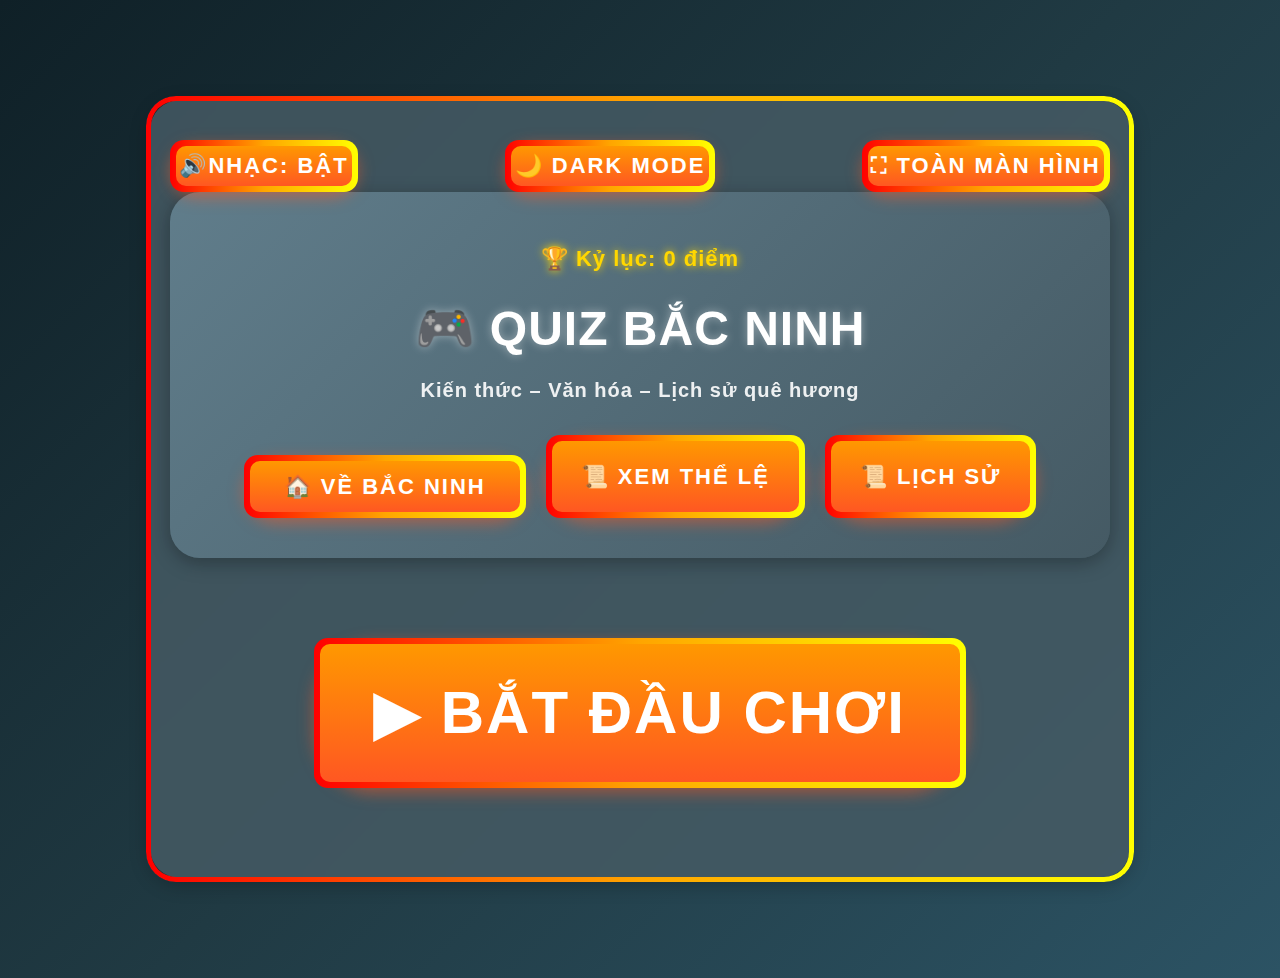
<file: index.html>
<!doctype html>
<html lang="vi">
  <head>
    <meta charset="UTF-8" />
    <meta name="viewport" content="width=device-width, initial-scale=1.0" />
    <link rel="stylesheet" href="./trochoi.css" />
    <link
      rel="shortcut icon"
      href="./logo tro choi bac ninh/favicon.ico"
      type="image/x-icon"
    />
    <link rel="stylesheet" href="https://www.w3schools.com/w3css/4/w3.css" />
    <title>Game Bắc Ninh</title>
  </head>
  <body class="w3-light-grey">
    <audio id="startSound" loop>
      <source src="./amthanh/choigame.mp3" type="audio/mpeg" />
    </audio>
    <audio id="gameMusic" loop>
      <source src="./amthanh/choigame.mp3" type="audio/mpeg" />
    </audio>
    <div id="main-screen">
      <audio id="lobbyMusic" loop>
        <source src="./amthanh/sanhcho.mp3" type="audio/mpeg" />
      </audio>
      <div class="header w3-content w3-center neon-box2" id="chicki">
        <button
          id="sound-btn"
          class="neon-btn neon-box1 w3-left buu"
          style="padding: 1%"
          onclick="toggleSound()"
        >
          🔊NHẠC: BẬT
        </button>
        <button
          id="darkmode-btn"
          class="neon-btn neon-box1 buu"
          style="padding: 1%"
          onclick="toggleDarkMode()"
        >
          🌙 DARK MODE
        </button>
        <button
          id="fullscreen-btn"
          class="neon-btn neon-box1 w3-right buu w3-hide-small w3-hide-medium"
          style="padding: 1%"
          onclick="toggleFullscreen()"
        >
          ⛶ TOÀN MÀN HÌNH
        </button>
        <div class="header-panel w3-content">
          <div id="best-score" class="best-score">
            🏆 Kỷ lục: <span id="best-score-value">0</span> điểm
          </div>
          <div class="header-title w3-center" style="margin-top: 2%">
            🎮 QUIZ BẮC NINH
          </div>
          <div class="header-sub">Kiến thức – Văn hóa – Lịch sử quê hương</div>
          <div class="button-group">
            <button
              id="home-btn"
              class="neon-btn neon-box1 buu"
              onclick="goHome()"
            >
              🏠 VỀ BẮC NINH
            </button>
            <button
              id="toggle-rules-btn"
              class="neon-btn neon-box1 buu"
              onclick="toggleRules()"
            >
              📜 XEM THỂ LỆ
            </button>
            <button class="neon-btn neon-box1 buu" onclick="openHistory()">
              📜 LỊCH SỬ
            </button>
          </div>
        </div>
        <div class="w3-center">
          <button
            id="start-btn"
            style="font-size: 60px"
            class="neon-btn neon-box1"
            onclick="startGame()"
          >
            ▶ BẮT ĐẦU CHƠI
          </button>
        </div>
      </div>
    </div>
    <div id="rules-screen" class="w3-content" style="display: none">
      <div class="rules-fullscreen">
        <audio id="music-rules" loop>
          <source src="./amthanh/sanhcho2.mp3" type="audio/mpeg" />
        </audio>
        <div class="rules-controls">
          <button class="back-btn buu" onclick="backFromRules()">
            ⬅ TRỞ LẠI
          </button>
          <button
            id="sound-btn-rules"
            class="neon-btn neon-box1 sound-btn-rules buu"
            onclick="toggleSound()"
          >
            🔊 NHẠC: BẬT
          </button>
        </div>
        <h1>📜 THỂ LỆ</h1>
        <p>
          Người chơi sẽ tham gia trả lời các câu hỏi <b>trắc nghiệm</b> về
          <b>kiến thức – văn hoá – lịch sử Bắc Ninh</b>. Câu hỏi và đáp án được
          <b>xáo trộn ngẫu nhiên</b> mỗi lần chơi.
        </p>
        <ul>
          <li>Tổng thời gian làm bài: <b>10 phút</b></li>
          <li>Mỗi câu hỏi có <b>4 đáp án</b>, chỉ <b>1 đáp án đúng</b></li>
          <li>Trả lời đúng: <b>+10 điểm</b></li>
          <li>Trả lời sai hoặc bỏ qua: <b>tính 1 câu sai</b></li>
          <li>Khi hết thời gian, trò chơi sẽ <b>tự động kết thúc</b></li>
          <li>
            Kết thúc sẽ hiển thị
            <b>điểm số, số câu đúng – sai và thời gian làm bài</b>
          </li>
          <li>Kết quả được <b>lưu vào lịch sử làm bài</b></li>
        </ul>
      </div>
    </div>
    <div id="history-screen" class="w3-content" style="display: none">
      <div class="rules-fullscreen">
        <audio id="music-history" loop>
          <source src="./amthanh/sanhcho3.mp3" type="audio/mpeg" />
        </audio>
        <div class="rules-controls">
          <button class="back-btn buu" onclick="backFromHistory()">
            ⬅ TRỞ LẠI
          </button>
          <button
            id="sound-btn"
            class="neon-btn neon-box1 sound-btn-history buu"
            onclick="toggleSound()"
          >
            🔊 NHẠC: BẬT
          </button>
        </div>
        <h1>📜 LỊCH SỬ LÀM BÀI</h1>
        <button
          class="neon-btn neon-box1 danger buu"
          style="margin-bottom: 10px"
          onclick="deleteSelectedHistory()"
        >
          🗑 XOÁ ĐÃ CHỌN
        </button>
        <div class="w3-margin-bottom">
          <label class="neon-checkbox">
            <input
              type="checkbox"
              id="check-all-history"
              onclick="toggleAllHistory(this)"
            />
            <span class="checkmark"></span>
            <span class="label-text"> Chọn tất cả lịch sử </span>
          </label>
        </div>
        <div class="table-scroll">
          <table class="w3-table w3-bordered w3-centered">
            <thead>
              <tr>
                <th>☑</th>
                <th>⏰ Thời gian</th>
                <th>🏆 Điểm</th>
                <th>✅ Đúng</th>
                <th>❌ Sai</th>
                <th>⏱ Thời gian</th>
              </tr>
            </thead>
            <tbody id="history-body"></tbody>
          </table>
        </div>
      </div>
    </div>
    <div class="quiz-container w3-content" id="bubu" style="display: none">
      <button
        id="sound-btn"
        class="neon-btn neon-box2 w3-left buu sound-btn-game w3-hide-medium w3-hide-small"
        style="left: 25px; position: absolute"
        onclick="toggleSound()"
      >
        🔊NHẠC: BẬT
      </button>
      <div class="mobile-hud">
        <div class="hud-item score">⭐ <span id="hud-score">0</span></div>
        <div class="hud-item correct">✅ <span id="hud-correct">0</span></div>
        <div class="hud-item wrong">❌ <span id="hud-wrong">0</span></div>
      </div>
      <div id="timer">⏰ Thời gian: 10:00</div>
      <div id="progress">Câu 1/4</div>
      <div id="progress-bar-container">
        <div id="progress-bar"></div>
      </div>
      <div id="toast-container">
        <div id="toast" class="toast"></div>
      </div>
      <h2 id="question"></h2>
      <div id="answers"></div>
      <button id="skip-btn" class="neon-btn neon-box1" onclick="skipQuestion()">
        ⏭ Bỏ qua
      </button>
      <button
        id="sound-btn"
        class="neon-btn neon-box2 w3-left buu sound-btn-game w3-hide-large"
        onclick="toggleSound()"
      >
        🔊<span> NHẠC</span>: BẬT
      </button>
      <div class="neon-box2" id="result-box"></div>
    </div>
    <script>
      function hideToast() {
        const toast = document.getElementById("toast");
        if (!toast) return;
        toast.className = "toast";
        toast.innerText = "";
        if (toastTimer) {
          clearTimeout(toastTimer);
          toastTimer = null;
        }
      }
      function toggleDarkMode() {
        const isDark = document.body.classList.contains("dark");
        if (isDark) {
          openLightModeModal();
        } else {
          openDarkModeModal();
        }
      }
      function applyDarkMode() {
        document.body.classList.add("dark");
        localStorage.setItem("darkMode", "on");
        document.getElementById("darkmode-btn").innerText = "☀ LIGHT MODE";
      }
      function applyLightMode() {
        document.body.classList.remove("dark");
        localStorage.setItem("darkMode", "off");
        document.getElementById("darkmode-btn").innerText = "🌙 DARK MODE";
      }
      document.addEventListener("DOMContentLoaded", () => {
        const saved = localStorage.getItem("darkMode");
        if (saved === "on") {
          document.body.classList.add("dark");
          const btn = document.getElementById("darkmode-btn");
          if (btn) btn.innerText = "☀ LIGHT MODE";
        }
        renderHistory();
      });
      function loadBestScore() {
        const best = Number(localStorage.getItem("bestScore") || 0);
        document.getElementById("best-score-value").innerText = best;
      }
      document.addEventListener("DOMContentLoaded", () => {
        loadBestScore();
      });
      if (
        !localStorage.getItem("darkMode") &&
        window.matchMedia("(prefers-color-scheme: dark)").matches
      ) {
        document.body.classList.add("dark");
      }
      function renderHistory() {
        const history = JSON.parse(localStorage.getItem("quizHistory") || "[]");
        const body = document.getElementById("history-body");
        body.innerHTML = "";
        if (history.length === 0) {
          body.innerHTML = `
                  <tr>
                    <td colspan="6">Chưa có dữ liệu</td>
                  </tr>
                `;
          return;
        }
        history.forEach((h, index) => {
          const tr = document.createElement("tr");
          tr.innerHTML = `
<td>
  <label class="neon-checkbox">
    <input type="checkbox" class="history-check" data-index="${index}">
    <span class="checkmark"></span>
  </label>
</td>
<td>
  <a href="#" onclick="viewHistoryDetail(${index})">
    ${h.time}
  </a>
</td>
<td>${h.score}</td>
<td>${h.correct}</td>
<td>${h.wrong}</td>
<td>${h.timeUsed}</td>
`;
          body.appendChild(tr);
        });
      }
      function toggleRules() {
        document.getElementById("main-screen").style.display = "none";
        document.getElementById("bubu").style.display = "none";
        document.getElementById("rules-screen").style.display = "block";
        lobbyMusic.pause();
        if (soundEnabled && musicRules) {
          musicRules.currentTime = 0;
          musicRules.volume = 0.4;
          musicRules.play().catch(() => {});
        }
        window.scrollTo(0, 0);
      }
      function backFromRules() {
        document.getElementById("rules-screen").style.display = "none";
        document.getElementById("main-screen").style.display = "block";
        musicRules.pause();
        if (soundEnabled) {
          lobbyMusic.volume = 0.4;
          lobbyMusic.play().catch(() => {});
        }
        window.scrollTo(0, 0);
      }
      const lobbyMusic = document.getElementById("lobbyMusic");
      const musicRules = document.getElementById("music-rules");
      const startSound = document.getElementById("startSound");
      const gameMusic = document.getElementById("gameMusic");
      const musicHistory = document.getElementById("music-history");
      const allSounds = [
        lobbyMusic,
        musicRules,
        startSound,
        gameMusic,
        musicHistory,
      ];
      let soundEnabled = true;
      function stopAllMusic() {
        allSounds.forEach((s) => {
          s.pause();
          s.currentTime = 0;
        });
      }
      function toggleSound() {
        soundEnabled = !soundEnabled;
        allSounds.forEach((sound) => {
          sound.muted = !soundEnabled;
        });
        document.querySelectorAll('[id^="sound-btn"]').forEach((btn) => {
          btn.innerText = soundEnabled ? "🔊 NHẠC: BẬT" : "🔇 NHẠC: TẮT";
        });
        if (!soundEnabled) {
          stopAllMusic();
          return;
        }
        if (document.getElementById("main-screen").style.display !== "none") {
          lobbyMusic.volume = 0.4;
          lobbyMusic.play().catch(() => {});
        } else if (
          document.getElementById("rules-screen").style.display !== "none"
        ) {
          musicRules.volume = 0.4;
          musicRules.play().catch(() => {});
        } else if (document.getElementById("bubu").style.display !== "none") {
          gameMusic.volume = 0.4;
          gameMusic.play().catch(() => {});
        } else if (
          document.getElementById("history-screen").style.display !== "none"
        ) {
          musicHistory.volume = 0.4;
          musicHistory.play().catch(() => {});
        }
      }
      let isInGame = false;
      document.addEventListener(
        "click",
        () => {
          if (
            soundEnabled &&
            !isInGame &&
            document.getElementById("main-screen").style.display !== "none"
          ) {
            lobbyMusic.volume = 0.4;
            lobbyMusic.play().catch(() => {});
          }
        },
        { once: true },
      );
      function playLobbyMusic() {
        if (!soundEnabled) return;
        lobbyMusic.volume = 0.4;
        lobbyMusic.play().catch(() => {});
      }
      function startTimer() {
        clearInterval(timer);
        const timerEl = document.getElementById("timer");
        timer = setInterval(() => {
          const now = Date.now();
          const elapsed = Math.floor((now - startTime) / 1000);
          totalTime = GAME_TIME - elapsed;
          if (totalTime <= 0) {
            clearInterval(timer);
            timerEl.classList.remove("shake");
            finishGame();
            return;
          }
          if (totalTime <= 30) {
            timerEl.classList.add("danger");
          }
          const minutes = Math.floor(totalTime / 60);
          const seconds = totalTime % 60;
          timerEl.innerText = `⏰ Thời gian: ${minutes}:${
            seconds < 10 ? "0" : ""
          }${seconds}`;
        }, 1000);
      }
      function shuffleAnswers(question) {
        const original = question._origin || question.answers;
        question._origin = [...original];
        let arr = original.map((text, index) => ({
          text,
          isCorrect: index === question.correct,
        }));
        arr.sort(() => Math.random() - 0.5);
        question.answers = arr.map(
          (item, i) =>
            `${String.fromCharCode(65 + i)}) ${item.text.replace(/^[A-D]\)\s*/, "")}`,
        );
        question.correct = arr.findIndex((a) => a.isCorrect);
      }
      function loadQuestion() {
        const qc = document.getElementById("bubu");
        qc.classList.remove("slide-left");
        void qc.offsetWidth;
        qc.classList.add("slide-left");
        const q = quiz[index];
        shuffleAnswers(q);
        document.getElementById("progress").innerText = `Câu ${index + 1}/${
          quiz.length
        }`;
        const questionEl = document.getElementById("question");
        questionEl.classList.remove("question-animate");
        void questionEl.offsetWidth;
        questionEl.classList.add("question-animate");
        document.getElementById("question").innerText = q.question;
        const answersDiv = document.getElementById("answers");
        answersDiv.innerHTML = "";
        q.answers.forEach((ans, i) => {
          const div = document.createElement("div");
          div.className = "answer";
          div.innerText = ans;
          div.onclick = () => chooseAnswer(i);
          answersDiv.appendChild(div);
        });
        const progressPercent = ((index + 1) / quiz.length) * 100;
        document.getElementById("progress-bar").style.width =
          progressPercent + "%";
      }
      function chooseAnswer(choice) {
        document.querySelectorAll(".answer").forEach((a) => {
          a.classList.add("disabled");
        });
        recordResult(choice);
        highlightCorrect(choice);
        setTimeout(nextQuestion, 800);
      }
      function highlightCorrect(choice = null) {
        const answersDiv = document.querySelectorAll(".answer");
        const correctIndex = quiz[index].correct;
        answersDiv.forEach((div, i) => {
          if (i === correctIndex) div.classList.add("correct");
          if (choice === i && choice !== correctIndex)
            div.classList.add("wrong");
          div.onclick = null;
        });
      }
      function nextQuestion() {
        index++;
        if (index >= quiz.length) {
          finishGame();
          return;
        }
        loadQuestion();
      }
      function playFinishSound() {
        finishSound.play().catch(() => {});
      }
      let wrongCount = 0;
      function finishGame() {
        clearInterval(timer);
        playFinishSound();
        stopAllMusic();
        document.querySelectorAll('[id^="sound-btn"]').forEach((btn) => {
          btn.style.display = "none";
        });
        document.getElementById("timer").style.display = "none";
        document.getElementById("progress").style.display = "none";
        document.getElementById("question").style.display = "none";
        document.getElementById("answers").style.display = "none";
        document.getElementById("skip-btn").style.display = "none";
        document.getElementById("progress-bar-container").style.display =
          "none";
        document.querySelector(".mobile-hud").style.display = "none";
        const resultBox = document.getElementById("result-box");
        const totalQuestions = quiz.length;
        let timeUsed = 10 * 60 - totalTime;
        let minutes = Math.floor(timeUsed / 60);
        let seconds = timeUsed % 60;
        let rank, emoji;
        if (score >= quiz.length * 10 * 0.9) {
          rank = "Xuất sắc";
          emoji = "🏆🔥";
        } else if (score >= quiz.length * 10 * 0.7) {
          rank = "Rất tốt";
          emoji = "🌟";
        } else if (score >= quiz.length * 10 * 0.5) {
          rank = "Khá";
          emoji = "👍";
        } else {
          rank = "Cần cố gắng";
          emoji = "💪";
        }
        let html = `
                    <div>
                        <h2>🎉 KẾT QUẢ CUỐI CÙNG</h2>
                        <p><b>🏆 Điểm:</b> ${score}</p>
                        <p><b>✅ Số câu đúng:</b> ${correctCount}</p>
                        <p><b>❌ Số câu sai:</b> ${wrongCount}</p>
                        <p><b>⏱ Thời gian suy nghĩ:</b> ${minutes} phút ${seconds} giây</p>
                        <p><b>🎖 Xếp hạng: ${emoji} ${rank}</b></p>
                        <hr>
              <div class="finish-actions">
                  <button class="neon-box1 neon-btn" onclick="restartGame()">🔄 Chơi lại</button>
                  <button class="neon-box1 neon-btn" onclick="goHome()">🏠 Về trang chính</button>
                   </div>
                   </div>
                        `;
        const history = JSON.parse(localStorage.getItem("quizHistory") || "[]");
        history.unshift({
          time: getNowTime(),
          score: score,
          correct: correctCount,
          wrong: wrongCount,
          timeUsed: `${minutes}p ${seconds}s`,
          details: detailResults,
        });
        localStorage.setItem(
          "quizHistory",
          JSON.stringify(history.slice(0, 10)),
        );
        resultBox.innerHTML = html;
        resultBox.style.display = "block";
        const best = Number(localStorage.getItem("bestScore") || 0);
        if (score > best) {
          localStorage.setItem("bestScore", score);
          document.getElementById("best-score-value").innerText = score;
          showToast("🏆 KỶ LỤC MỚI!", "correct");
        }
        renderHistory();
      }
      let startTime;
      const GAME_TIME = 10 * 60;
      function startGame() {
        stopAllMusic();
        detailResults = [];
        localStorage.removeItem("skipNoAsk");
        isInGame = true;
        if (soundEnabled) {
          startSound.play().catch(() => {});
        }
        setTimeout(() => {
          if (soundEnabled) {
            gameMusic.volume = 0.4;
            gameMusic.play().catch(() => {});
          }
        }, 1000);
        document.getElementById("rules-screen").style.display = "none";
        document.getElementById("start-btn").style.display = "none";
        document.getElementById("home-btn").style.display = "none";
        document.getElementById("toggle-rules-btn").style.display = "none";
        document.getElementById("chicki").style.display = "none";
        document.getElementById("main-screen").style.display = "none";
        document.getElementById("history-screen").style.display = "none";
        document.getElementById("bubu").style.display = "block";
        document.getElementById("timer").style.display = "block";
        document.getElementById("progress").style.display = "block";
        document.getElementById("question").style.display = "block";
        document.getElementById("answers").style.display = "block";
        document.getElementById("progress-bar-container").style.display =
          "block";
        totalTime = GAME_TIME;
        startTime = Date.now();
        startTimer();
        loadQuestion();
      }
      function pauseFinishSound() {
        finishSound.pause();
        finishSound.currentTime = 0;
      }
      function restartGame() {
        pauseFinishSound();
        stopAllMusic();
        localStorage.removeItem("skipNoAsk");
        totalTime = GAME_TIME;
        startTime = Date.now();
        index = 0;
        score = 0;
        correctCount = 0;
        wrongCount = 0;
        results = [];
        quiz = quiz.sort(() => Math.random() - 0.5);
        lobbyMusic.pause();
        lobbyMusic.currentTime = 0;
        document.getElementById("hud-score").innerText = "0";
        document.getElementById("hud-correct").innerText = "0";
        document.getElementById("hud-wrong").innerText = "0";
        document.querySelector(".mobile-hud").style.display = "flex";
        document.querySelectorAll('[id^="sound-btn"]').forEach((btn) => {
          btn.style.display = "inline-block";
        });
        const timerEl = document.getElementById("timer");
        timerEl.classList.remove("shake", "danger");
        timerEl.innerText = "⏰ Thời gian: 10:00";
        document.getElementById("result-box").style.display = "none";
        document.getElementById("skip-btn").style.display = "inline-block";
        document.getElementById("bubu").style.display = "block";
        document.getElementById("timer").style.display = "block";
        document.getElementById("progress").style.display = "block";
        document.getElementById("question").style.display = "block";
        document.getElementById("answers").style.display = "block";
        document.getElementById("progress-bar-container").style.display =
          "block";
        document.getElementById("progress-bar").style.width = "0%";
        clearInterval(timer);
        startGame();
        stopAllMusic();
      }
      let quiz = [
        {
          question:
            "Bắc Ninh được biết đến là cái nôi của loại hình nghệ thuật nào?",
          answers: ["A) Ca Huế", "B) Ca Trù", "C) Quan họ", "D) Hò vè"],
          correct: 2,
        },
        {
          question: "Bắc Ninh là tỉnh thuộc vùng nào của Việt Nam?",
          answers: [
            "A) Tây Nguyên",
            "B) Đồng bằng sông Cửu Long",
            "C) Đồng bằng sông Hồng",
            "D) Trung du miền núi Bắc Bộ",
          ],
          correct: 2,
        },
        {
          question:
            "Lễ hội Quan họ Bắc Ninh được UNESCO công nhận là Di sản gì?",
          answers: [
            "A) Văn hóa phi vật thể cần bảo vệ khẩn cấp",
            "B) Di sản văn hóa phi vật thể đại diện nhân loại",
            "C) Di sản thiên nhiên thế giới",
            "D) Di tích lịch sử cấp quốc gia",
          ],
          correct: 1,
        },
        {
          question: "Đền thờ 18 tiến sĩ họ Nguyễn ở Bắc Ninh nằm ở phường nào?",
          answers: [
            "A) Phường Vũ Ninh",
            "B) Phường Suối Hoa",
            "C) Phường Kim Chân",
            "D) Phường Đáp Cầu",
          ],
          correct: 2,
        },
        {
          question: "Tỉnh Bắc Ninh thuộc vùng kinh tế nào của Việt Nam?",
          answers: [
            "A) Đồng bằng sông Cửu Long",
            "B) Đồng bằng sông Hồng",
            "C) Bắc Trung Bộ",
            "D) Duyên hải Nam Trung Bộ",
          ],
          correct: 1,
        },
        {
          question: "Thành phố nào là trung tâm tỉnh Bắc Ninh?",
          answers: [
            "A) Bắc Ninh",
            "B) Từ Sơn",
            "C) Thuận Thành",
            "D) Yên Phong",
          ],
          correct: 0,
        },
        {
          question: "Bắc Ninh giáp tỉnh nào sau đây?",
          answers: ["A) Hà Giang", "B) Hà Nội", "C) Nghệ An", "D) Huế"],
          correct: 1,
        },
        {
          question:
            "Theo dữ liệu 2025, dân số sáp nhập Bắc Ninh và Bắc Giang là bao nhiêu?",
          answers: [
            "A) 3.000.000",
            "B) 3.619.433",
            "C) 4.000.000",
            "D) 2.900.000",
          ],
          correct: 1,
        },
        {
          question:
            "GRDP 2024 của Bắc Ninh là bao nhiêu và xếp thứ mấy cả nước?",
          answers: [
            "A) 439.776.542 triệu VNĐ, thứ 5",
            "B) 350.000.000 triệu VNĐ, thứ 7",
            "C) 500.000.000 triệu VNĐ, thứ 3",
            "D) 439.776.542 triệu VNĐ, thứ 8",
          ],
          correct: 0,
        },
        {
          question: "Bắc Ninh nằm trong vùng khí hậu nào?",
          answers: [
            "A) Nhiệt đới gió mùa",
            "B) Cận nhiệt đới ẩm",
            "C) Đại dương ôn đới",
            "D) Sa mạc khô hạn",
          ],
          correct: 0,
        },
        {
          question: "Lượng mưa trung bình hàng năm ở Bắc Ninh là:",
          answers: [
            "A) 1000 – 1200 mm",
            "B) 1400 – 1700 mm",
            "C) 2000 – 2200 mm",
            "D) 800 – 1000 mm",
          ],
          correct: 2,
        },
        {
          question: "Bánh tẻ làng Chờ nổi tiếng ở Bắc Ninh được gói bằng gì?",
          answers: ["A) Lá chuối", "B) Lá dong", "C) Lá tre", "D) Lá mít"],
          correct: 1,
        },
        {
          question:
            "Khu Du lịch Văn hoá Quan họ Cô Mễ nằm ở phường nào của TP. Bắc Ninh?",
          answers: ["A) Võ Cường", "B) Vũ Ninh", "C) Đáp Cầu", "D) Suối Hoa"],
          correct: 1,
        },
        {
          question: "Đền Đầm (làng Phù Lưu) thờ ai?",
          answers: [
            "A) Chỉ thờ Mẫu",
            "B) Chỉ thờ Đức thánh Trần",
            "C) Thờ cả Mẫu và Đức thánh Trần (Hưng Đạo Vương – Trần Quốc Tuấn)",
            "D) Thờ các vị Trạng nguyên",
          ],
          correct: 2,
        },
        {
          question: "Chùa Phật Tích còn gọi là gì?",
          answers: [
            "A) Thiên Tâm Tự",
            "B) Vạn Phúc Tự",
            "C) Bút Tháp",
            "D) Tiêu Sơn Tự",
          ],
          correct: 1,
        },
        {
          question: "Đình Đình Bảng nổi tiếng với đặc điểm gì?",
          answers: [
            "A) Ngôi đình cổ bằng đá",
            "B) Kỹ thuật chạm khắc gỗ tinh xảo, hàng trăm hình tượng sinh động",
            "C) Tháp cao 27m",
            "D) Giếng Ngọc trong đình",
          ],
          correct: 1,
        },
        {
          question:
            "Một trong những mục tiêu của việc tinh gọn bộ máy nhà nước ở Bắc Ninh là gì?",
          answers: [
            "A) Tăng số lượng công chức",
            "B) Giảm biên chế, nâng cao chất lượng đội ngũ cán bộ",
            "C) Mở rộng diện tích tỉnh",
            "D) Tăng thuế cho doanh nghiệp",
          ],
          correct: 1,
        },
        {
          question:
            "Bắc Ninh sau sáp nhập có tiềm năng trở thành trung tâm nào của miền Bắc?",
          answers: [
            "A) Du lịch – văn hóa",
            "B) Công nghiệp – logistics – sản xuất quy mô lớn",
            "C) Nông nghiệp – thủy sản",
            "D) Thương mại – dịch vụ nhỏ lẻ",
          ],
          correct: 1,
        },
        {
          question:
            "Trong lĩnh vực quốc phòng – an ninh, việc sáp nhập tỉnh giúp gì cho Bắc Ninh?",
          answers: [
            "A) Giảm ngân sách quốc phòng",
            "B) Tăng cường năng lực lực lượng công an, quân sự và củng cố an ninh trật tự",
            "C) Chuyển toàn bộ lực lượng sang công việc hành chính",
            "D) Xây dựng các khu nghỉ dưỡng quân đội",
          ],
          correct: 1,
        },
        {
          question:
            "Về cải cách hành chính và dịch vụ công, sau sáp nhập Bắc Ninh sẽ đạt được gì?",
          answers: [
            "A) Bộ máy lớn hơn, công chức đông hơn",
            "B) Trung tâm hành chính công hoạt động hiệu quả, ứng dụng CNTT đồng bộ",
            "C) Hạn chế dịch vụ công trực tuyến",
            "D) Không thay đổi cơ chế phục vụ người dân",
          ],
          correct: 1,
        },
        {
          question:
            "Văn miếu Bắc Ninh có bao nhiêu vị đại khoa được vinh danh?",
          answers: ["A) 107 vị", "B) 300 vị", "C) 677 vị", "D) 1.000 vị"],
          correct: 2,
        },
        {
          question:
            "Loại hình dân ca tiêu biểu làm nên bản sắc văn hóa Bắc Ninh là gì?",
          answers: [
            "A) Hát xoan",
            "B) Ca trù",
            "C) Dân ca Quan họ",
            "D) Hò Huế",
          ],
          correct: 2,
        },
        {
          question: "Lễ hội Lim gắn liền với hoạt động văn hóa nào?",
          answers: [
            "A) Đấu vật truyền thống",
            "B) Đua thuyền",
            "C) Hát Quan họ",
            "D) Múa rối nước",
          ],
          correct: 2,
        },
        {
          question: "Lễ hội Đền Đô được tổ chức nhằm tưởng niệm đối tượng nào?",
          answers: [
            "A) Các vua triều Trần",
            "B) Các vua triều Lê",
            "C) Các vua triều Nguyễn",
            "D) Các vua triều Lý",
          ],
          correct: 3,
        },
        {
          question:
            "Tính đến ngày 05/12/2015, Bắc Ninh có bao nhiêu di sản văn hóa được UNESCO ghi danh?",
          answers: ["A) 1 di sản", "B) 2 di sản", "C) 3 di sản", "D) 4 di sản"],
          correct: 2,
        },
        {
          question: "Bắc Ninh nằm ở vị trí chuyển tiếp giữa những vùng nào?",
          answers: [
            "A) Đồng bằng sông Cửu Long và Tây Nguyên",
            "B) Trung du, miền núi phía Bắc và đồng bằng châu thổ sông Hồng",
            "C) Duyên hải miền Trung và Tây Nguyên",
            "D) Vùng núi Tây Bắc và Đông Bắc",
          ],
          correct: 1,
        },
        {
          question: "Đặc điểm chung của địa hình tỉnh Bắc Ninh là gì?",
          answers: [
            "A) Núi cao hiểm trở, bị chia cắt mạnh",
            "B) Chủ yếu là cao nguyên",
            "C) Tương đối bằng phẳng, ít bị chia cắt",
            "D) Hoàn toàn là đồng bằng thấp",
          ],
          correct: 2,
        },
        {
          question:
            "Hai dãy núi hình cánh cung bao quanh địa hình Bắc Ninh là gì?",
          answers: [
            "A) Hoàng Liên Sơn và Trường Sơn",
            "B) Đông Triều và Bắc Sơn",
            "C) Tam Đảo và Yên Tử",
            "D) Bắc Sơn và Trường Sơn",
          ],
          correct: 1,
        },
        {
          question: "Hệ thống sông lớn chảy qua Bắc Ninh thuộc lưu vực nào?",
          answers: [
            "A) Lưu vực sông Hồng",
            "B) Lưu vực sông Mê Kông",
            "C) Hệ thống Lục Đầu Giang",
            "D) Hệ thống sông Đồng Nai",
          ],
          correct: 2,
        },
        {
          question:
            "Ý nghĩa quan trọng của hệ thống sông, hồ và nguồn nước ngầm đối với Bắc Ninh là gì?",
          answers: [
            "A) Chỉ phục vụ giao thông đường thủy",
            "B) Chủ yếu để phát triển du lịch",
            "C) Đáp ứng nhu cầu sản xuất, sinh hoạt và phát triển đô thị",
            "D) Gây khó khăn cho phát triển kinh tế",
          ],
          correct: 2,
        },
      ];
      let toastTimer = null;
      quiz = quiz.sort(() => Math.random() - 0.5);
      let index = 0;
      let score = 0;
      let correctCount = 0;

      let results = [];
      let totalTime = 10 * 60; // 20 phút = 1200 giây
      let timer;
      const correctSound = new Audio("./amthanh/dung.mp3"); // đúng → "Yee!"
      const wrongSound = new Audio("./amthanh/wrong.mp3"); // sai → "Ô ồ!"
      const finishSound = new Audio("./amthanh/end.mp3"); // 🔊 âm thanh kết thúc
      function showToast(message, type) {
        const toast = document.getElementById("toast");
        if (toastTimer) {
          clearTimeout(toastTimer);
          toastTimer = null;
        }
        toast.innerText = message;
        toast.className = `toast show ${type}`;
        toastTimer = setTimeout(() => {
          toast.className = "toast";
        }, 1200);
      }
      function openHistory() {
        document.getElementById("main-screen").style.display = "none";
        document.getElementById("rules-screen").style.display = "none";
        document.getElementById("bubu").style.display = "none";
        document.getElementById("history-screen").style.display = "block";
        stopAllMusic();
        if (soundEnabled) {
          musicHistory.volume = 0.4;
          musicHistory.play().catch(() => {});
        }
        renderHistory();
        window.scrollTo(0, 0);
      }
      function backFromHistory() {
        document.getElementById("history-screen").style.display = "none";
        document.getElementById("main-screen").style.display = "block";
        stopAllMusic();
        if (soundEnabled) {
          lobbyMusic.volume = 0.4;
          lobbyMusic.play().catch(() => {});
        }
        window.scrollTo(0, 0);
      }
      function recordResult(choice) {
        document.getElementById("bubu").classList.add("shake-strong");
        setTimeout(() => {
          document.getElementById("bubu").classList.remove("shake-strong");
        }, 300);
        const q = quiz[index];
        const isCorrect = choice === q.correct;
        detailResults.push({
          question: q.question,
          answers: q.answers,
          correct: q.correct,
          chosen: choice,
          isCorrect: isCorrect,
        });
        if (isCorrect) {
          score += 10;
          correctCount++;
          correctSound.play();
          showToast(
            "🎉 Tuyệt quá! Bạn thật xuất sắc, có vẻ câu này không làm khó được bạn!",
            "correct",
          );
        } else {
          wrongCount++;
          wrongSound.play();
          showToast("😢 Sai mất rồi! Cố gắng ở câu tiếp theo nhé!", "wrong");
        }
        document.getElementById("hud-score").innerText = score;
        document.getElementById("hud-correct").innerText = correctCount;
        document.getElementById("hud-wrong").innerText = wrongCount;
      }
      function toggleFullscreen() {
        if (!document.fullscreenElement) {
          document.documentElement.requestFullscreen().catch((err) => {
            alert(`Không thể bật toàn màn hình: ${err.message}`);
          });
        } else {
          document.exitFullscreen();
        }
      }
      document.addEventListener("fullscreenchange", () => {
        const btn = document.getElementById("fullscreen-btn");
        if (!btn) return;
        if (document.fullscreenElement) {
          btn.innerText = "🗗 THOÁT TOÀN MÀN HÌNH";
        } else {
          btn.innerText = "⛶ TOÀN MÀN HÌNH";
        }
      });
      function skipQuestion() {
        const noAsk = localStorage.getItem("skipNoAsk");
        if (noAsk === "true") {
          doSkip();
          return;
        }
        document.getElementById("skip-modal").style.display = "flex";
      }
      function closeSkipModal() {
        document.getElementById("skip-modal").style.display = "none";
        document.getElementById("skip-remember").checked = false;
      }
      function doSkip() {
        const q = quiz[index];
        detailResults.push({
          question: q.question,
          answers: q.answers,
          correct: q.correct,
          chosen: null,
          isCorrect: false,
          skipped: true,
        });
        wrongCount++;
        document.getElementById("hud-wrong").innerText = wrongCount;
        nextQuestion();
      }
      function confirmSkip() {
        const remember = document.getElementById("skip-remember").checked;
        if (remember) {
          localStorage.setItem("skipNoAsk", "true");
        }
        closeSkipModal();
        doSkip();
      }
      function showFloatingScore(text) {
        const el = document.createElement("div");
        el.className = "floating-score";
        el.innerText = text;
        document.body.appendChild(el);
        setTimeout(() => el.remove(), 800);
      }
      function backToMenu() {
        localStorage.removeItem("skipNoAsk");
        showMainScreen();
      }
      function getNowTime() {
        const now = new Date();
        const pad = (n) => (n < 10 ? "0" + n : n);
        return `${pad(now.getDate())}/${pad(now.getMonth() + 1)}/${now.getFullYear()}
                      ${pad(now.getHours())}:${pad(now.getMinutes())}:${pad(now.getSeconds())}`;
      }
      function clearHistory() {
        const ok = confirm(
          "⚠ Bạn có chắc chắn muốn XOÁ TOÀN BỘ lịch sử làm bài?",
        );
        if (!ok) return;
        localStorage.removeItem("quizHistory");
        renderHistory();
      }
      let deleteIndexes = [];
      function deleteSelectedHistory() {
        const checked = document.querySelectorAll(".history-check:checked");
        if (checked.length === 0) {
          alert("⚠ Bạn chưa chọn lịch sử nào để xoá!", "wrong");
          return;
        }
        deleteIndexes = Array.from(checked)
          .map((cb) => parseInt(cb.dataset.index))
          .sort((a, b) => b - a);
        document.getElementById("delete-history-text").innerHTML = `
                Bạn có chắc chắn muốn xoá <b>${deleteIndexes.length}</b> mục đã chọn?<br>
                <b>Hành động này không thể hoàn tác!</b>
              `;
        document.getElementById("delete-history-modal").style.display = "flex";
      }
      function closeDeleteHistoryModal() {
        document.getElementById("delete-history-modal").style.display = "none";
        deleteIndexes = [];
      }
      function confirmDeleteHistory() {
        let history = JSON.parse(localStorage.getItem("quizHistory") || "[]");
        deleteIndexes.forEach((i) => history.splice(i, 1));
        localStorage.setItem("quizHistory", JSON.stringify(history));
        renderHistory();
        closeDeleteHistoryModal();
        showToast("🗑 Đã xoá lịch sử thành công!", "correct");
      }
      function toggleAllHistory(master) {
        document.querySelectorAll(".history-check").forEach((cb) => {
          cb.checked = master.checked;
        });
      }
      function openDarkModeModal() {
        document.getElementById("darkmode-modal").style.display = "flex";
      }
      function confirmDarkMode() {
        hideToast();
        applyDarkMode();
        if (document.getElementById("darkmode-remember")?.checked) {
          localStorage.setItem("darkmode_skip", "true");
        }
        closeDarkModeModal();
      }
      function closeDarkModeModal() {
        document.getElementById("darkmode-modal").style.display = "none";
      }
      function openLightModeModal() {
        document.getElementById("lightmode-modal").style.display = "flex";
      }
      function confirmLightMode() {
        hideToast();
        applyLightMode();
        closeLightModeModal();
      }
      function closeLightModeModal() {
        document.getElementById("lightmode-modal").style.display = "none";
        const cb = document.getElementById("lightmode-remember");
        if (cb) cb.checked = false;
      }
      function viewHistoryDetail(index) {
        const history = JSON.parse(localStorage.getItem("quizHistory") || "[]");
        const h = history[index];
        if (!h.details) {
          alert("⚠ Lần chơi này chưa có dữ liệu chi tiết!");
          return;
        }
        let html = "";
        h.details.forEach((d, i) => {
          html += `
<div class="detail-item ${d.isCorrect ? "correct" : "wrong"}">
  <div><b>Câu ${i + 1}:</b> ${d.question}</div>
  <div>
    👉 <b>Bạn chọn:</b>
    ${
      d.skipped
        ? "<span style='color:#ffaa00;font-weight:bold'>⏭ Bỏ qua</span>"
        : `<span style="font-weight:bold">${d.answers[d.chosen]}</span>`
    }
  </div>
  <div>
    ✅ <b>Đáp án đúng:</b>
    <span style="font-weight:bold">${d.answers[d.correct]}</span>
  </div>
</div>
      <hr>
    `;
        });
        document.getElementById("detail-content").innerHTML = html;
        document.getElementById("detail-modal").style.display = "flex";
      }
      function closeDetail() {
        document.getElementById("detail-modal").style.display = "none";
      }
    </script>
    <div id="skip-modal" class="modal-overlay" style="display: none">
      <div class="modal-box neon-box2">
        <h2>⏭ Bỏ qua câu hỏi?</h2>
        <p>
          Bạn sẽ bị tính <b>1 câu sai</b>.<br />
          Bạn có chắc chắn muốn bỏ qua không?
        </p>
        <label class="skip-remember">
          <input type="checkbox" id="skip-remember" />
          Lần sau không hỏi nữa
        </label>
        <div class="modal-actions">
          <button class="neon-btn neon-box1 danger" onclick="confirmSkip()">
            ❌ BỎ QUA
          </button>
          <button class="neon-btn neon-box1" onclick="closeSkipModal()">
            ✅ TIẾP TỤC CHƠI
          </button>
        </div>
      </div>
    </div>
    <div id="delete-history-modal" class="modal-overlay" style="display: none">
      <div class="modal-box neon-box2">
        <h2>🗑 Xác nhận xoá lịch sử</h2>
        <p id="delete-history-text">
          Bạn có chắc chắn muốn xoá các mục đã chọn?<br />
          <b>Hành động này không thể hoàn tác!</b>
        </p>
        <div class="modal-actions">
          <button
            class="neon-btn neon-box1 danger"
            onclick="confirmDeleteHistory()"
          >
            🗑 XOÁ
          </button>
          <button
            class="neon-btn neon-box1"
            onclick="closeDeleteHistoryModal()"
          >
            ❌ HUỶ
          </button>
        </div>
      </div>
    </div>
    <div id="darkmode-modal" class="modal-overlay" style="display: none">
      <div class="modal-box neon-box2">
        <h2>🌙 Bật Dark Mode?</h2>
        <p>
          Giao diện sẽ chuyển sang <b>Dark Mode</b><br />
          giúp đỡ mỏi mắt khi chơi lâu.
        </p>
        <div class="modal-actions">
          <button class="neon-btn neon-box1" onclick="confirmDarkMode()">
            🌙 BẬT DARK MODE
          </button>
          <button
            class="neon-btn neon-box1 danger"
            onclick="closeDarkModeModal()"
          >
            ❌ HỦY
          </button>
        </div>
      </div>
    </div>
    <div id="lightmode-modal" class="modal-overlay" style="display: none">
      <div class="modal-box neon-box2">
        <h2>☀ Chuyển sang Light Mode?</h2>
        <p>
          Giao diện sẽ trở về <b>Light Mode</b><br />
          phù hợp khi sử dụng ban ngày.
        </p>
        <div class="modal-actions">
          <button class="neon-btn neon-box1" onclick="confirmLightMode()">
            ☀ CHUYỂN LIGHT MODE
          </button>
          <button
            class="neon-btn neon-box1 danger"
            onclick="closeLightModeModal()"
          >
            ❌ HUỶ
          </button>
        </div>
      </div>
    </div>
    <div id="detail-modal" class="modal-overlay" style="display: none">
      <div class="modal-box detail-box">
        <h2>📜 Chi tiết lần chơi</h2>
        <div id="detail-content"></div>
        <button class="neon-btn neon-box1" onclick="closeDetail()">
          ❌ Đóng
        </button>
      </div>
    </div>
  </body>
</html>
</file>
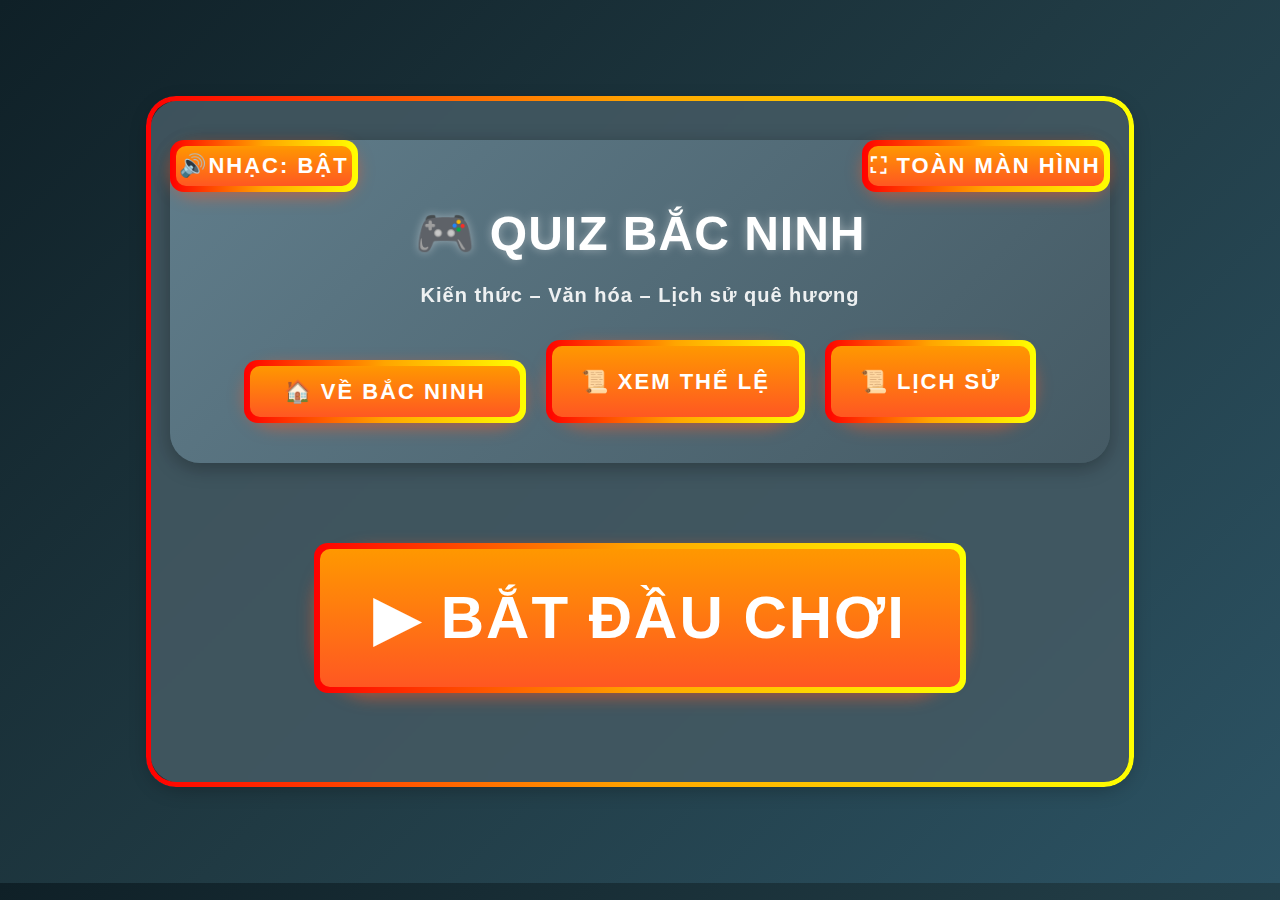
<file: trochoibacninh.html>
<!doctype html>
<html lang="vi">
  <head>
    <meta charset="UTF-8" />
    <meta name="viewport" content="width=device-width, initial-scale=1.0" />
    <link rel="stylesheet" href="./trochoi.css" />
    <link
      rel="shortcut icon"
      href="./logo tro choi bac ninh/favicon.ico"
      type="image/x-icon"
    />
    <link rel="stylesheet" href="https://www.w3schools.com/w3css/4/w3.css" />
    <title>Game Bắc Ninh</title>
  </head>
  <body class="w3-light-grey">
    <audio id="startSound" loop>
      <source src="./amthanh/choigame.mp3" type="audio/mpeg" />
    </audio>
    <audio id="gameMusic" loop>
      <source src="./amthanh/choigame.mp3" type="audio/mpeg" />
    </audio>
    <div id="main-screen">
      <audio id="lobbyMusic" loop>
        <source src="./amthanh/sanhcho.mp3" type="audio/mpeg" />
      </audio>
      <div class="header w3-content w3-center neon-box2" id="chicki">
        <button
          id="sound-btn"
          class="neon-btn neon-box1 w3-left buu"
          style="padding: 1%"
          onclick="toggleSound()"
        >
          🔊NHẠC: BẬT
        </button>
        <button
          id="fullscreen-btn"
          class="neon-btn neon-box1 w3-right buu"
          style="padding: 1%"
          onclick="toggleFullscreen()"
        >
          ⛶ TOÀN MÀN HÌNH
        </button>
        <div class="header-panel w3-content">
          <div class="header-title w3-center" style="margin-top: 2%">
            🎮 QUIZ BẮC NINH
          </div>
          <div class="header-sub">Kiến thức – Văn hóa – Lịch sử quê hương</div>
          <div class="button-group">
            <button
              id="home-btn"
              class="neon-btn neon-box1 buu"
              onclick="goHome()"
            >
              🏠 VỀ BẮC NINH
            </button>
            <button
              id="toggle-rules-btn"
              class="neon-btn neon-box1 buu"
              onclick="toggleRules()"
            >
              📜 XEM THỂ LỆ
            </button>
            <button class="neon-btn neon-box1 buu" onclick="openHistory()">
              📜 LỊCH SỬ
            </button>
          </div>
        </div>
        <div class="w3-center">
          <button
            id="start-btn"
            style="font-size: 60px"
            class="neon-btn neon-box1"
            onclick="startGame()"
          >
            ▶ BẮT ĐẦU CHƠI
          </button>
        </div>
      </div>
    </div>
    <div id="rules-screen" class="w3-content" style="display: none">
      <div class="rules-fullscreen">
        <audio id="music-rules" loop>
          <source src="./amthanh/sanhcho2.mp3" type="audio/mpeg" />
        </audio>
        <div class="rules-controls">
          <button class="back-btn buu" onclick="backFromRules()">
            ⬅ TRỞ LẠI
          </button>
          <button
            id="sound-btn-rules"
            class="neon-btn neon-box1 sound-btn-rules buu"
            onclick="toggleSound()"
          >
            🔊 NHẠC: BẬT
          </button>
        </div>
        <h1>📜 THỂ LỆ</h1>
        <p>
          Người chơi sẽ lần lượt trả lời các câu hỏi trắc nghiệm được random
          ngẫu nhiên về kiến thức các môn học Lớp 9 (Toán, Ngữ Văn, Tin học,
          Lịch sử, Địa lí, GDCD, KHTN).
        </p>
        <ul>
          <li>Cấp độ Dễ: 20 câu</li>
          <li>Cấp độ Bình thường: 30 câu</li>
          <li>Cấp độ Khó: 50 câu</li>
          <li>Mỗi câu chỉ có 1 đáp án đúng</li>
          <li>Kết thúc sẽ hiển thị số câu đúng</li>
        </ul>
      </div>
    </div>
    <div id="history-screen" class="w3-content" style="display: none">
      <div class="rules-fullscreen">
        <audio id="music-history" loop>
          <source src="./amthanh/sanhcho3.mp3" type="audio/mpeg" />
        </audio>
        <div class="rules-controls">
          <button class="back-btn buu" onclick="backFromHistory()">
            ⬅ TRỞ LẠI
          </button>
          <button
            id="sound-btn"
            class="neon-btn neon-box1 sound-btn-history buu"
            onclick="toggleSound()"
          >
            🔊 NHẠC: BẬT
          </button>
        </div>
        <h1>📜 LỊCH SỬ LÀM BÀI</h1>
        <button
          class="neon-btn neon-box1 danger buu"
          style="margin-bottom: 10px"
          onclick="deleteSelectedHistory()"
        >
          🗑 XOÁ ĐÃ CHỌN
        </button>
        <div class="w3-margin-bottom">
          <label class="neon-checkbox">
            <input
              type="checkbox"
              id="check-all-history"
              onclick="toggleAllHistory(this)"
            />
            <span class="checkmark"></span>
            <span class="label-text"> Chọn tất cả lịch sử </span>
          </label>
        </div>
        <div class="table-scroll">
          <table class="w3-table w3-bordered w3-centered">
            <thead>
              <tr>
                <th>☑</th>
                <th>⏰ Thời gian</th>
                <th>🏆 Điểm</th>
                <th>✅ Đúng</th>
                <th>❌ Sai</th>
                <th>⏱ Thời gian</th>
              </tr>
            </thead>
            <tbody id="history-body"></tbody>
          </table>
        </div>
      </div>
    </div>
    <div class="quiz-container w3-content" id="bubu" style="display: none">
      <button
        id="sound-btn"
        class="neon-btn neon-box2 w3-left buu sound-btn-game w3-hide-medium w3-hide-small"
        style="left: 25px; position: absolute"
        onclick="toggleSound()"
      >
        🔊NHẠC: BẬT
      </button>
      <button
        id="sound-btn"
        class="neon-btn neon-box2 w3-left buu sound-btn-game w3-hide-large"
        style="left: 15px; top: 4px; padding: 2px; position: absolute"
        onclick="toggleSound()"
      >
        🔊NHẠC: BẬT
      </button>
      <div class="mobile-hud">
        <div class="hud-item score">⭐ <span id="hud-score">0</span></div>
        <div class="hud-item correct">✅ <span id="hud-correct">0</span></div>
        <div class="hud-item wrong">❌ <span id="hud-wrong">0</span></div>
      </div>
      <div id="timer">⏰ Thời gian: 10:00</div>
      <div id="progress">Câu 1/4</div>
      <div id="progress-bar-container">
        <div id="progress-bar"></div>
      </div>
      <div id="toast-container">
        <div id="toast" class="toast"></div>
      </div>
      <h2 id="question"></h2>
      <div id="answers"></div>
      <button id="skip-btn" class="neon-btn neon-box1" onclick="skipQuestion()">
        ⏭ Bỏ qua
      </button>
      <div class="neon-box2" id="result-box"></div>
    </div>
    <script>
      function renderHistory() {
        const history = JSON.parse(localStorage.getItem("quizHistory") || "[]");
        const body = document.getElementById("history-body");
        body.innerHTML = "";
        if (history.length === 0) {
          body.innerHTML = `
      <tr>
        <td colspan="6">Chưa có dữ liệu</td>
      </tr>
    `;
          return;
        }
        history.forEach((h, index) => {
          const tr = document.createElement("tr");
          tr.innerHTML = `
      <td>
        <label class="neon-checkbox">
  <input
    type="checkbox"
    class="history-check"
    data-index="${index}"
  />
  <span class="checkmark"></span>
</label>
      </td>
      <td>${h.time}</td>
      <td>${h.score}</td>
      <td>${h.correct}</td>
      <td>${h.wrong}</td>
      <td>${h.timeUsed}</td>
    `;
          body.appendChild(tr);
        });
      }
      function toggleRules() {
        document.getElementById("main-screen").style.display = "none";
        document.getElementById("bubu").style.display = "none";
        document.getElementById("rules-screen").style.display = "block";
        lobbyMusic.pause();
        if (soundEnabled && musicRules) {
          musicRules.currentTime = 0;
          musicRules.volume = 0.4;
          musicRules.play().catch(() => {});
        }
        window.scrollTo(0, 0);
      }
      function backFromRules() {
        document.getElementById("rules-screen").style.display = "none";
        document.getElementById("main-screen").style.display = "block";
        musicRules.pause();
        if (soundEnabled) {
          lobbyMusic.volume = 0.4;
          lobbyMusic.play().catch(() => {});
        }
        window.scrollTo(0, 0);
      }
      const lobbyMusic = document.getElementById("lobbyMusic");
      const musicRules = document.getElementById("music-rules");
      const startSound = document.getElementById("startSound");
      const gameMusic = document.getElementById("gameMusic");
      const musicHistory = document.getElementById("music-history");
      const allSounds = [
        lobbyMusic,
        musicRules,
        startSound,
        gameMusic,
        musicHistory,
      ];
      let soundEnabled = true;
      function stopAllMusic() {
        allSounds.forEach((s) => {
          s.pause();
          s.currentTime = 0;
        });
      }
      function toggleSound() {
        soundEnabled = !soundEnabled;
        allSounds.forEach((sound) => {
          sound.muted = !soundEnabled;
        });
        document.querySelectorAll('[id^="sound-btn"]').forEach((btn) => {
          btn.innerText = soundEnabled ? "🔊 NHẠC: BẬT" : "🔇 NHẠC: TẮT";
        });
        if (!soundEnabled) {
          stopAllMusic();
          return;
        }
        if (document.getElementById("main-screen").style.display !== "none") {
          lobbyMusic.volume = 0.4;
          lobbyMusic.play().catch(() => {});
        } else if (
          document.getElementById("rules-screen").style.display !== "none"
        ) {
          musicRules.volume = 0.4;
          musicRules.play().catch(() => {});
        } else if (document.getElementById("bubu").style.display !== "none") {
          gameMusic.volume = 0.4;
          gameMusic.play().catch(() => {});
        } else if (
          document.getElementById("history-screen").style.display !== "none"
        ) {
          musicHistory.volume = 0.4;
          musicHistory.play().catch(() => {});
        }
      }
      let isInGame = false;
      document.addEventListener(
        "click",
        () => {
          if (
            soundEnabled &&
            !isInGame &&
            document.getElementById("main-screen").style.display !== "none"
          ) {
            lobbyMusic.volume = 0.4;
            lobbyMusic.play().catch(() => {});
          }
        },
        { once: true },
      );
      function playLobbyMusic() {
        if (!soundEnabled) return;
        lobbyMusic.volume = 0.4;
        lobbyMusic.play().catch(() => {});
      }
      function startTimer() {
        clearInterval(timer);
        const timerEl = document.getElementById("timer");
        timer = setInterval(() => {
          const now = Date.now();
          const elapsed = Math.floor((now - startTime) / 1000);
          totalTime = GAME_TIME - elapsed;
          // ⛔ Hết giờ
          if (totalTime <= 0) {
            clearInterval(timer);
            timerEl.classList.remove("shake");
            finishGame(); // hoặc timeUp()
            return;
          }
          if (totalTime <= 30) {
            timerEl.classList.add("danger");
          }
          const minutes = Math.floor(totalTime / 60);
          const seconds = totalTime % 60;
          timerEl.innerText = `⏰ Thời gian: ${minutes}:${
            seconds < 10 ? "0" : ""
          }${seconds}`;
        }, 1000);
      }
      function shuffleAnswers(question) {
        const original = question._origin || question.answers;
        question._origin = [...original];
        let arr = original.map((text, index) => ({
          text,
          isCorrect: index === question.correct,
        }));
        arr.sort(() => Math.random() - 0.5);
        question.answers = arr.map(
          (item, i) =>
            `${String.fromCharCode(65 + i)}) ${item.text.replace(/^[A-D]\)\s*/, "")}`,
        );
        question.correct = arr.findIndex((a) => a.isCorrect);
      }
      function loadQuestion() {
        const qc = document.getElementById("bubu");
        qc.classList.remove("slide-left");
        void qc.offsetWidth;
        qc.classList.add("slide-left");
        const q = quiz[index];
        shuffleAnswers(q); // 👈 RANDOM ĐÁP ÁN Ở ĐÂY
        document.getElementById("progress").innerText = `Câu ${index + 1}/${
          quiz.length
        }`;
        const questionEl = document.getElementById("question");
        questionEl.classList.remove("question-animate");
        void questionEl.offsetWidth; // reset animation
        questionEl.classList.add("question-animate");
        document.getElementById("question").innerText = q.question;
        const answersDiv = document.getElementById("answers");
        answersDiv.innerHTML = "";
        q.answers.forEach((ans, i) => {
          const div = document.createElement("div");
          div.className = "answer";
          div.innerText = ans;
          div.onclick = () => chooseAnswer(i);
          answersDiv.appendChild(div);
        });
        const progressPercent = ((index + 1) / quiz.length) * 100;
        document.getElementById("progress-bar").style.width =
          progressPercent + "%";
      }
      function chooseAnswer(choice) {
        document.querySelectorAll(".answer").forEach((a) => {
          a.classList.add("disabled");
        });
        recordResult(choice);
        highlightCorrect(choice);
        setTimeout(nextQuestion, 800);
      }
      function highlightCorrect(choice = null) {
        const answersDiv = document.querySelectorAll(".answer");
        const correctIndex = quiz[index].correct;
        answersDiv.forEach((div, i) => {
          if (i === correctIndex) div.classList.add("correct");
          if (choice === i && choice !== correctIndex)
            div.classList.add("wrong");
          div.onclick = null;
        });
      }
      function nextQuestion() {
        index++;
        if (index >= quiz.length) {
          finishGame();
          return;
        }
        loadQuestion();
      }
      function playFinishSound() {
        finishSound.play().catch(() => {});
      }
      let wrongCount = 0;
      function finishGame() {
        clearInterval(timer);
        playFinishSound();
        stopAllMusic();
        document.querySelectorAll('[id^="sound-btn"]').forEach((btn) => {
          btn.style.display = "none";
        });
        document.getElementById("timer").style.display = "none";
        document.getElementById("progress").style.display = "none";
        document.getElementById("question").style.display = "none";
        document.getElementById("answers").style.display = "none";
        document.getElementById("skip-btn").style.display = "none";
        document.getElementById("progress-bar-container").style.display =
          "none";
        document.querySelector(".mobile-hud").style.display = "none";
        const resultBox = document.getElementById("result-box");
        const totalQuestions = quiz.length;
        let timeUsed = 10 * 60 - totalTime;
        let minutes = Math.floor(timeUsed / 60);
        let seconds = timeUsed % 60;
        let rank, emoji;
        if (score >= quiz.length * 10 * 0.9) {
          rank = "Xuất sắc";
          emoji = "🏆🔥";
        } else if (score >= quiz.length * 10 * 0.7) {
          rank = "Rất tốt";
          emoji = "🌟";
        } else if (score >= quiz.length * 10 * 0.5) {
          rank = "Khá";
          emoji = "👍";
        } else {
          rank = "Cần cố gắng";
          emoji = "💪";
        }
        let html = `
            <h2>🎉 KẾT QUẢ CUỐI CÙNG</h2>
            <p><b>🏆 Điểm:</b> ${score}</p>
            <p><b>✅ Số câu đúng:</b> ${correctCount}</p>
            <p><b>❌ Số câu sai:</b> ${wrongCount}</p>
            <p><b>⏱ Thời gian suy nghĩ:</b> ${minutes} phút ${seconds} giây</p>
            <p><b>🎖 Xếp hạng: ${emoji} ${rank}</b></p>
            <hr>
  <div class="finish-actions">
      <button class="neon-box1 neon-btn" onclick="restartGame()">🔄 Chơi lại</button>
      <button class="neon-box1 neon-btn" onclick="goHome()">🏠 Về trang chính</button>
       </div>
            `;
        // 🔥 LƯU LỊCH SỬ LÀM BÀI
        const history = JSON.parse(localStorage.getItem("quizHistory") || "[]");
        history.unshift({
          time: getNowTime(), // thời gian thực
          score: score,
          correct: correctCount,
          wrong: wrongCount,
          timeUsed: `${minutes}p ${seconds}s`,
        });
        // chỉ giữ 10 lần gần nhất
        localStorage.setItem(
          "quizHistory",
          JSON.stringify(history.slice(0, 10)),
        );
        resultBox.innerHTML = html;
        resultBox.style.display = "block";
        renderHistory();
      }
      let startTime; // thời điểm bắt đầu
      const GAME_TIME = 10 * 60; // 20 phút (giây)
      function startGame() {
        stopAllMusic();
        localStorage.removeItem("skipNoAsk");
        allSounds.forEach((s) => {
          s.pause();
          s.currentTime = 0;
        });
        isInGame = true;
        if (soundEnabled) {
          startSound.play().catch(() => {});
        }
        setTimeout(() => {
          if (soundEnabled) {
            gameMusic.volume = 0.4;
            gameMusic.play().catch(() => {});
          }
        }, 1000);
        document.getElementById("rules-screen").style.display = "none";
        document.getElementById("start-btn").style.display = "none";
        document.getElementById("home-btn").style.display = "none";
        document.getElementById("toggle-rules-btn").style.display = "none";
        document.getElementById("chicki").style.display = "none";
        document.getElementById("main-screen").style.display = "none";
        document.getElementById("history-screen").style.display = "none";
        document.getElementById("bubu").style.display = "block";
        document.getElementById("timer").style.display = "block";
        document.getElementById("progress").style.display = "block";
        document.getElementById("question").style.display = "block";
        document.getElementById("answers").style.display = "block";
        document.getElementById("progress-bar-container").style.display =
          "block";
        totalTime = GAME_TIME;
        startTime = Date.now();
        startTimer();
        loadQuestion();
      }
      function pauseFinishSound() {
        finishSound.pause();
        finishSound.currentTime = 0;
      }
      function restartGame() {
        pauseFinishSound();
        stopAllMusic();
        localStorage.removeItem("skipNoAsk");
        totalTime = GAME_TIME;
        startTime = Date.now();
        index = 0;
        score = 0;
        correctCount = 0;
        wrongCount = 0;
        results = [];
        quiz = quiz.sort(() => Math.random() - 0.5);
        lobbyMusic.pause();
        lobbyMusic.currentTime = 0;
        document.getElementById("hud-score").innerText = "0";
        document.getElementById("hud-correct").innerText = "0";
        document.getElementById("hud-wrong").innerText = "0";
        document.querySelector(".mobile-hud").style.display = "flex";
        document.querySelectorAll('[id^="sound-btn"]').forEach((btn) => {
          btn.style.display = "inline-block";
        });
        const timerEl = document.getElementById("timer");
        timerEl.classList.remove("shake", "danger");
        timerEl.innerText = "⏰ Thời gian: 10:00";
        document.getElementById("result-box").style.display = "none";
        document.getElementById("skip-btn").style.display = "inline-block";
        document.getElementById("bubu").style.display = "block";
        document.getElementById("timer").style.display = "block";
        document.getElementById("progress").style.display = "block";
        document.getElementById("question").style.display = "block";
        document.getElementById("answers").style.display = "block";
        document.getElementById("progress-bar-container").style.display =
          "block";
        document.getElementById("progress-bar").style.width = "0%";
        // reset timer
        clearInterval(timer);
        totalTime = GAME_TIME;
        startTime = Date.now();
        // ẨN KẾT QUẢ
        // gọi lại startGame như lúc mới chơi
        startGame();
        stopAllMusic();
      }
      let quiz = [
        {
          question:
            "Bắc Ninh được biết đến là cái nôi của loại hình nghệ thuật nào?",
          answers: ["A) Ca Huế", "B) Ca Trù", "C) Quan họ", "D) Hò vè"],
          correct: 2,
        },
        {
          question: "Bắc Ninh là tỉnh thuộc vùng nào của Việt Nam?",
          answers: [
            "A) Tây Nguyên",
            "B) Đồng bằng sông Cửu Long",
            "C) Đồng bằng sông Hồng",
            "D) Trung du miền núi Bắc Bộ",
          ],
          correct: 2,
        },
        {
          question:
            "Lễ hội Quan họ Bắc Ninh được UNESCO công nhận là Di sản gì?",
          answers: [
            "A) Văn hóa phi vật thể cần bảo vệ khẩn cấp",
            "B) Di sản văn hóa phi vật thể đại diện nhân loại",
            "C) Di sản thiên nhiên thế giới",
            "D) Di tích lịch sử cấp quốc gia",
          ],
          correct: 1,
        },
        {
          question: "Đền thờ 18 tiến sĩ họ Nguyễn ở Bắc Ninh nằm ở phường nào?",
          answers: [
            "A) Phường Vũ Ninh",
            "B) Phường Suối Hoa",
            "C) Phường Kim Chân",
            "D) Phường Đáp Cầu",
          ],
          correct: 2,
        },
        {
          question: "Tỉnh Bắc Ninh thuộc vùng kinh tế nào của Việt Nam?",
          answers: [
            "A) Đồng bằng sông Cửu Long",
            "B) Đồng bằng sông Hồng",
            "C) Bắc Trung Bộ",
            "D) Duyên hải Nam Trung Bộ",
          ],
          correct: 1,
        },
        {
          question: "Thành phố nào là trung tâm tỉnh Bắc Ninh?",
          answers: [
            "A) Bắc Ninh",
            "B) Từ Sơn",
            "C) Thuận Thành",
            "D) Yên Phong",
          ],
          correct: 0,
        },
        {
          question: "Bắc Ninh giáp tỉnh nào sau đây?",
          answers: ["A) Hà Giang", "B) Hà Nội", "C) Nghệ An", "D) Huế"],
          correct: 1,
        },
        {
          question:
            "Theo dữ liệu 2025, dân số sáp nhập Bắc Ninh và Bắc Giang là bao nhiêu?",
          answers: [
            "A) 3.000.000",
            "B) 3.619.433",
            "C) 4.000.000",
            "D) 2.900.000",
          ],
          correct: 1,
        },
        {
          question:
            "GRDP 2024 của Bắc Ninh là bao nhiêu và xếp thứ mấy cả nước?",
          answers: [
            "A) 439.776.542 triệu VNĐ, thứ 5",
            "B) 350.000.000 triệu VNĐ, thứ 7",
            "C) 500.000.000 triệu VNĐ, thứ 3",
            "D) 439.776.542 triệu VNĐ, thứ 8",
          ],
          correct: 0,
        },
        {
          question: "Bắc Ninh nằm trong vùng khí hậu nào?",
          answers: [
            "A) Nhiệt đới gió mùa",
            "B) Cận nhiệt đới ẩm",
            "C) Đại dương ôn đới",
            "D) Sa mạc khô hạn",
          ],
          correct: 1,
        },
        {
          question: "Lượng mưa trung bình hàng năm ở Bắc Ninh là:",
          answers: [
            "A) 1000 – 1200 mm",
            "B) 1400 – 1700 mm",
            "C) 2000 – 2200 mm",
            "D) 800 – 1000 mm",
          ],
          correct: 2,
        },
        {
          question: "Bánh tẻ làng Chờ nổi tiếng ở Bắc Ninh được gói bằng gì?",
          answers: ["A) Lá chuối", "B) Lá dong", "C) Lá tre", "D) Lá mít"],
          correct: 1,
        },
        {
          question:
            "Khu Du lịch Văn hoá Quan họ Cô Mễ nằm ở phường nào của TP. Bắc Ninh?",
          answers: ["A) Võ Cường", "B) Vũ Ninh", "C) Đáp Cầu", "D) Suối Hoa"],
          correct: 1,
        },
        {
          question: "Đền Đầm (làng Phù Lưu) thờ ai?",
          answers: [
            "A) Chỉ thờ Mẫu",
            "B) Chỉ thờ Đức thánh Trần",
            "C) Thờ cả Mẫu và Đức thánh Trần (Hưng Đạo Vương – Trần Quốc Tuấn)",
            "D) Thờ các vị Trạng nguyên",
          ],
          correct: 2,
        },
        {
          question: "Chùa Phật Tích còn gọi là gì?",
          answers: [
            "A) Thiên Tâm Tự",
            "B) Vạn Phúc Tự",
            "C) Bút Tháp",
            "D) Tiêu Sơn Tự",
          ],
          correct: 1,
        },
        {
          question: "Đình Đình Bảng nổi tiếng với đặc điểm gì?",
          answers: [
            "A) Ngôi đình cổ bằng đá",
            "B) Kỹ thuật chạm khắc gỗ tinh xảo, hàng trăm hình tượng sinh động",
            "C) Tháp cao 27m",
            "D) Giếng Ngọc trong đình",
          ],
          correct: 1,
        },
        {
          question:
            "Một trong những mục tiêu của việc tinh gọn bộ máy nhà nước ở Bắc Ninh là gì?",
          answers: [
            "A) Tăng số lượng công chức",
            "B) Giảm biên chế, nâng cao chất lượng đội ngũ cán bộ",
            "C) Mở rộng diện tích tỉnh",
            "D) Tăng thuế cho doanh nghiệp",
          ],
          correct: 1,
        },
        {
          question:
            "Bắc Ninh sau sáp nhập có tiềm năng trở thành trung tâm nào của miền Bắc?",
          answers: [
            "A) Du lịch – văn hóa",
            "B) Công nghiệp – logistics – sản xuất quy mô lớn",
            "C) Nông nghiệp – thủy sản",
            "D) Thương mại – dịch vụ nhỏ lẻ",
          ],
          correct: 1,
        },
        {
          question:
            "Trong lĩnh vực quốc phòng – an ninh, việc sáp nhập tỉnh giúp gì cho Bắc Ninh?",
          answers: [
            "A) Giảm ngân sách quốc phòng",
            "B) Tăng cường năng lực lực lượng công an, quân sự và củng cố an ninh trật tự",
            "C) Chuyển toàn bộ lực lượng sang công việc hành chính",
            "D) Xây dựng các khu nghỉ dưỡng quân đội",
          ],
          correct: 1,
        },
        {
          question:
            "Về cải cách hành chính và dịch vụ công, sau sáp nhập Bắc Ninh sẽ đạt được gì?",
          answers: [
            "A) Bộ máy lớn hơn, công chức đông hơn",
            "B) Trung tâm hành chính công hoạt động hiệu quả, ứng dụng CNTT đồng bộ",
            "C) Hạn chế dịch vụ công trực tuyến",
            "D) Không thay đổi cơ chế phục vụ người dân",
          ],
          correct: 1,
        },
        {
          question:
            "Văn miếu Bắc Ninh có bao nhiêu vị đại khoa được vinh danh?",
          answers: ["A) 107 vị", "B) 300 vị", "C) 677 vị", "D) 1.000 vị"],
          correct: 2,
        },
        {
          question:
            "Loại hình dân ca tiêu biểu làm nên bản sắc văn hóa Bắc Ninh là gì?",
          answers: [
            "A) Hát xoan",
            "B) Ca trù",
            "C) Dân ca Quan họ",
            "D) Hò Huế",
          ],
          correct: 2,
        },
        {
          question: "Lễ hội Lim gắn liền với hoạt động văn hóa nào?",
          answers: [
            "A) Đấu vật truyền thống",
            "B) Đua thuyền",
            "C) Hát Quan họ",
            "D) Múa rối nước",
          ],
          correct: 2,
        },
        {
          question: "Lễ hội Đền Đô được tổ chức nhằm tưởng niệm đối tượng nào?",
          answers: [
            "A) Các vua triều Trần",
            "B) Các vua triều Lê",
            "C) Các vua triều Nguyễn",
            "D) Các vua triều Lý",
          ],
          correct: 3,
        },
        {
          question:
            "Tính đến ngày 05/12/2015, Bắc Ninh có bao nhiêu di sản văn hóa được UNESCO ghi danh?",
          answers: ["A) 1 di sản", "B) 2 di sản", "C) 3 di sản", "D) 4 di sản"],
          correct: 2,
        },
        {
          question: "Bắc Ninh nằm ở vị trí chuyển tiếp giữa những vùng nào?",
          answers: [
            "A) Đồng bằng sông Cửu Long và Tây Nguyên",
            "B) Trung du, miền núi phía Bắc và đồng bằng châu thổ sông Hồng",
            "C) Duyên hải miền Trung và Tây Nguyên",
            "D) Vùng núi Tây Bắc và Đông Bắc",
          ],
          correct: 1,
        },
        {
          question: "Đặc điểm chung của địa hình tỉnh Bắc Ninh là gì?",
          answers: [
            "A) Núi cao hiểm trở, bị chia cắt mạnh",
            "B) Chủ yếu là cao nguyên",
            "C) Tương đối bằng phẳng, ít bị chia cắt",
            "D) Hoàn toàn là đồng bằng thấp",
          ],
          correct: 2,
        },
        {
          question:
            "Hai dãy núi hình cánh cung bao quanh địa hình Bắc Ninh là gì?",
          answers: [
            "A) Hoàng Liên Sơn và Trường Sơn",
            "B) Đông Triều và Bắc Sơn",
            "C) Tam Đảo và Yên Tử",
            "D) Bắc Sơn và Trường Sơn",
          ],
          correct: 1,
        },
        {
          question: "Hệ thống sông lớn chảy qua Bắc Ninh thuộc lưu vực nào?",
          answers: [
            "A) Lưu vực sông Hồng",
            "B) Lưu vực sông Mê Kông",
            "C) Hệ thống Lục Đầu Giang",
            "D) Hệ thống sông Đồng Nai",
          ],
          correct: 2,
        },
        {
          question:
            "Ý nghĩa quan trọng của hệ thống sông, hồ và nguồn nước ngầm đối với Bắc Ninh là gì?",
          answers: [
            "A) Chỉ phục vụ giao thông đường thủy",
            "B) Chủ yếu để phát triển du lịch",
            "C) Đáp ứng nhu cầu sản xuất, sinh hoạt và phát triển đô thị",
            "D) Gây khó khăn cho phát triển kinh tế",
          ],
          correct: 2,
        },
      ];
      quiz = quiz.sort(() => Math.random() - 0.5);
      let index = 0;
      let score = 0;
      let correctCount = 0;
      let results = [];
      let totalTime = 10 * 60; // 20 phút = 1200 giây
      let timer;
      const correctSound = new Audio("./amthanh/dung.mp3"); // đúng → "Yee!"
      const wrongSound = new Audio("./amthanh/wrong.mp3"); // sai → "Ô ồ!"
      const finishSound = new Audio("./amthanh/end.mp3"); // 🔊 âm thanh kết thúc
      function showToast(message, type) {
        const toast = document.getElementById("toast");
        toast.innerText = message;
        toast.className = `toast show ${type}`;
        setTimeout(() => {
          toast.className = "toast";
        }, 1000);
      }
      function openHistory() {
        document.getElementById("main-screen").style.display = "none";
        document.getElementById("rules-screen").style.display = "none";
        document.getElementById("bubu").style.display = "none";
        document.getElementById("history-screen").style.display = "block";
        stopAllMusic();
        if (soundEnabled) {
          musicHistory.volume = 0.4;
          musicHistory.play().catch(() => {});
        }
        renderHistory();
        window.scrollTo(0, 0);
      }
      function backFromHistory() {
        document.getElementById("history-screen").style.display = "none";
        document.getElementById("main-screen").style.display = "block";
        stopAllMusic();
        if (soundEnabled) {
          lobbyMusic.volume = 0.4;
          lobbyMusic.play().catch(() => {});
        }
        window.scrollTo(0, 0);
      }
      function recordResult(choice) {
        document.getElementById("bubu").classList.add("shake-strong");
        setTimeout(() => {
          document.getElementById("bubu").classList.remove("shake-strong");
        }, 300);
        const q = quiz[index];
        const isCorrect = choice === q.correct;
        if (isCorrect) {
          score += 10;
          correctCount++;
          correctSound.play();
          showToast(
            "🎉 Tuyệt quá! Bạn thật xuất sắc, có vẻ câu này không làm khó được bạn!",
            "correct",
          );
        } else {
          wrongCount++;
          wrongSound.play();
          showToast("😢 Sai mất rồi! Cố gắng ở câu tiếp theo nhé!", "wrong");
        }
        document.getElementById("hud-score").innerText = score;
        document.getElementById("hud-correct").innerText = correctCount;
        document.getElementById("hud-wrong").innerText = wrongCount;
      }
      function toggleFullscreen() {
        if (!document.fullscreenElement) {
          document.documentElement.requestFullscreen().catch((err) => {
            alert(`Không thể bật toàn màn hình: ${err.message}`);
          });
        } else {
          document.exitFullscreen();
        }
      }
      document.addEventListener("fullscreenchange", () => {
        const btn = document.getElementById("fullscreen-btn");
        if (!btn) return;
        if (document.fullscreenElement) {
          btn.innerText = "🗗 THOÁT TOÀN MÀN HÌNH";
        } else {
          btn.innerText = "⛶ TOÀN MÀN HÌNH";
        }
      });
      function skipQuestion() {
        const noAsk = localStorage.getItem("skipNoAsk");
        if (noAsk === "true") {
          doSkip();
          return;
        }
        document.getElementById("skip-modal").style.display = "flex";
      }
      function closeSkipModal() {
        document.getElementById("skip-modal").style.display = "none";
        document.getElementById("skip-remember").checked = false;
      }
      function doSkip() {
        wrongCount++;
        document.getElementById("hud-wrong").innerText = wrongCount;
        nextQuestion();
      }
      function confirmSkip() {
        const remember = document.getElementById("skip-remember").checked;
        if (remember) {
          localStorage.setItem("skipNoAsk", "true");
        }
        closeSkipModal();
        doSkip();
      }
      function showFloatingScore(text) {
        const el = document.createElement("div");
        el.className = "floating-score";
        el.innerText = text;
        document.body.appendChild(el);
        setTimeout(() => el.remove(), 800);
      }
      function backToMenu() {
        localStorage.removeItem("skipNoAsk");
        showMainScreen();
      }
      function getNowTime() {
        const now = new Date();
        const pad = (n) => (n < 10 ? "0" + n : n);
        return `${pad(now.getDate())}/${pad(now.getMonth() + 1)}/${now.getFullYear()} 
          ${pad(now.getHours())}:${pad(now.getMinutes())}:${pad(now.getSeconds())}`;
      }
      document.addEventListener("DOMContentLoaded", () => {
        renderHistory();
      });
      function clearHistory() {
        const ok = confirm(
          "⚠ Bạn có chắc chắn muốn XOÁ TOÀN BỘ lịch sử làm bài?",
        );
        if (!ok) return;
        localStorage.removeItem("quizHistory");
        renderHistory();
      }
      let deleteIndexes = [];
      function deleteSelectedHistory() {
        const checked = document.querySelectorAll(".history-check:checked");
        if (checked.length === 0) {
          alert("⚠ Bạn chưa chọn lịch sử nào để xoá!", "wrong");
          return;
        }
        deleteIndexes = Array.from(checked)
          .map((cb) => parseInt(cb.dataset.index))
          .sort((a, b) => b - a);
        document.getElementById("delete-history-text").innerHTML = `
    Bạn có chắc chắn muốn xoá <b>${deleteIndexes.length}</b> mục đã chọn?<br>
    <b>Hành động này không thể hoàn tác!</b>
  `;
        document.getElementById("delete-history-modal").style.display = "flex";
      }
      function closeDeleteHistoryModal() {
        document.getElementById("delete-history-modal").style.display = "none";
        deleteIndexes = [];
      }
      function confirmDeleteHistory() {
        let history = JSON.parse(localStorage.getItem("quizHistory") || "[]");
        deleteIndexes.forEach((i) => history.splice(i, 1));
        localStorage.setItem("quizHistory", JSON.stringify(history));
        renderHistory();
        closeDeleteHistoryModal();
        showToast("🗑 Đã xoá lịch sử thành công!", "correct");
      }
      function toggleAllHistory(master) {
        document.querySelectorAll(".history-check").forEach((cb) => {
          cb.checked = master.checked;
        });
      }
    </script>
    <!-- MODAL XÁC NHẬN BỎ QUA -->
    <div id="skip-modal" class="modal-overlay" style="display: none">
      <div class="modal-box neon-box2">
        <h2>⏭ Bỏ qua câu hỏi?</h2>
        <p>
          Bạn sẽ bị tính <b>1 câu sai</b>.<br />
          Bạn có chắc chắn muốn bỏ qua không?
        </p>
        <label class="skip-remember">
          <input type="checkbox" id="skip-remember" />
          Lần sau không hỏi nữa
        </label>
        <div class="modal-actions">
          <button class="neon-btn neon-box1 danger" onclick="confirmSkip()">
            ❌ BỎ QUA
          </button>
          <button class="neon-btn neon-box1" onclick="closeSkipModal()">
            ✅ TIẾP TỤC CHƠI
          </button>
        </div>
      </div>
    </div>
    <!-- MODAL XÁC NHẬN XOÁ LỊCH SỬ -->
    <div id="delete-history-modal" class="modal-overlay" style="display: none">
      <div class="modal-box neon-box2">
        <h2>🗑 Xác nhận xoá lịch sử</h2>
        <p id="delete-history-text">
          Bạn có chắc chắn muốn xoá các mục đã chọn?<br />
          <b>Hành động này không thể hoàn tác!</b>
        </p>

        <div class="modal-actions">
          <button
            class="neon-btn neon-box1 danger"
            onclick="confirmDeleteHistory()"
          >
            🗑 XOÁ
          </button>
          <button
            class="neon-btn neon-box1"
            onclick="closeDeleteHistoryModal()"
          >
            ❌ HUỶ
          </button>
        </div>
      </div>
    </div>
  </body>
</html>
</file>
<file: trochoi.css>
body {
  background: linear-gradient(135deg, #0f2027, #203a43, #2c5364);
  animation: bgMove 10s infinite alternate;
  font-family: "Times New Roman", Times, serif;
  padding: 100px;
}

@keyframes bgMove {
  0% {
    filter: hue-rotate(0deg);
  }
  100% {
    filter: hue-rotate(15deg);
  }
}

.neon-box1,
.neon-box2 {
  background: rgba(0, 0, 0, 0.6);
  backdrop-filter: blur(8px);
  -webkit-backdrop-filter: blur(8px);
}

.neon-btn {
  transition:
    transform 0.15s ease,
    box-shadow 0.15s ease;
}

.neon-btn:hover {
  transform: translateY(-2px) scale(1.03);
  box-shadow: 0 0 25px #00ffff;
}

.neon-btn:active {
  transform: scale(0.96);
}
#question {
  font-size: clamp(22px, 4vw, 34px);
  line-height: 1.4;
  text-align: center;
  margin-bottom: 20px;
  text-shadow: 0 0 10px rgba(0, 255, 255, 0.4);
}
h3,
h4,
h5,
h6 {
  letter-spacing: 0px;
}
h1 {
  letter-spacing: 5px;
  font-size: xx-large;
  color: red;
}
table,
th,
td {
  border: 1px solid black;
  border-collapse: collapse;
}
/* RESPONSIVE CSS */
img {
  max-width: 100%;
  height: auto;
  transition: 1s;
  cursor: pointer;
}

.chart-container {
  width: 100%;
  height: 300px;
}
@media (max-width: 768px) {
  h1 {
    font-size: 28px !important;
  }
  h2 {
    font-size: 22px !important;
  }
  p,
  li {
    font-size: 14px !important;
  }
  .chart-container {
    height: 200px;
  }
  .menu-scroll {
    overflow-x: auto;
  }
}
/* 📱 MOBILE RESPONSIVE */
@media (max-width: 768px) {
  body {
    font-size: 14px;
  }

  .header-title {
    font-size: 26px !important;
  }

  #start-btn {
    font-size: 32px !important;
    padding: 12px 18px;
  }

  .answer {
    font-size: 16px;
    padding: 12px;
    margin-bottom: 10px;
  }

  #question {
    font-size: 18px;
    line-height: 1.4;
  }

  #timer,
  #progress {
    font-size: 14px;
  }

  .neon-btn {
    padding: 10px 14px;
    font-size: 14px;
  }

  .quiz-container {
    padding: 10px;
  }
}
@media (max-width: 768px) {
  .finish-actions {
    flex-direction: column;
    align-items: stretch;
  }

  .finish-actions .neon-btn {
    font-size: 16px;
    padding: 12px;
  }
}
/* Ẩn HUD khi finish trên mobile */
@media (max-width: 768px) {
  body.finish-game .mobile-hud {
    display: none !important;
  }
}

/* Menu mặc định hiện luôn */
a:visited {
  color: purple; /* màu khác cho link đã click */
}
/* Hover để đẹp hơn */
a:hover {
  color: red;
  text-decoration: underline;
}
p {
  font-size: 20px;
}
img:hover {
  transform: rotate(0.4deg) scale(1.01);
  filter: grayscale(0);
}
li {
  font-size: 20px;
}
@keyframes scroll {
  0% {
    left: 100%;
  }
  100% {
    left: -100%;
  }
}
#quiz-box,
#result-box {
  background: rgba(255, 255, 255, 0.95);
  padding: 25px;
  border-radius: 16px;
  max-width: 80%;
  margin: auto;
  box-shadow: 0 8px 25px rgba(0, 0, 0, 0.2);
  animation: fadeIn 0.5s ease;
}
.answer {
  padding: 12px;
  margin: 10px 0;
  border: 2px solid #e0e0e0;
  border-radius: 10px;
  cursor: pointer;
  transition: 0.25s;
  background: #fff3e0;
  color: #333;
  font-size: 20px;
  text-align: left;
}
.answer:hover {
  background: #ffe0b2;
  border-color: #6a5af9;
}
.correct {
  border-color: #38c172 !important;
  background: #4caf50 !important;
  font-weight: bold;
  color: white;
}
.wrong {
  color: white;
  background: #f44336 !important;
  border-color: #e3342f !important;
  color: white;
}
#result-box h2 {
  color: #6a5af9;
}
.result-item {
  text-align: left;
  background: #ffffff;
  padding: 12px;
  border-radius: 10px;
  margin-bottom: 10px;
  border-left: 5px solid #6a5af9;
}
hr {
  height: 2px;
  background-color: black;
  border: none;
  max-width: 100%;
}
h3 {
  font-size: x-large;
}
mark {
  background-color: rgba(181, 180, 180, 0.747);
  color: rgb(0, 0, 0);
}
::selection {
  color: rgb(255, 253, 130);
  background: rgb(255, 145, 145);
}
::-moz-selection {
  color: rgb(255, 253, 130);
  background: rgb(255, 145, 145);
}
.card {
  max-width: 900px;
  margin: 40px auto;
  background: white;
  border-radius: 20px;
  padding: 30px;
  box-shadow: 0 15px 40px rgba(0, 0, 0, 0.25);
  animation: fadeIn 0.8s ease;
}

@keyframes fadeIn {
  from {
    opacity: 0;
    transform: translateY(30px);
  }
  to {
    opacity: 1;
    transform: translateY(0);
  }
}
h2 {
  text-align: center;
  color: #e65100;
  font-weight: bold;
}

/* BUTTON */

button:hover {
  box-shadow: 0 10px 25px rgba(0, 0, 0, 0.3);
  transform: scale(1.12); /* phóng to khi rê chuột */
  box-shadow: 0 12px 30px rgba(0, 0, 0, 0.3);
  background: linear-gradient(45deg, #ff5722, #ff9800);
}
button {
  padding: 20px 40px; /* to hơn */
  font-size: 26px; /* chữ to */
  cursor: pointer;
  margin-top: 15px;
  border: none;
  border-radius: 14px;
  background: linear-gradient(45deg, #ff9800, #ff5722);
  color: white;
  transition:
    transform 0.25s ease,
    box-shadow 0.25s ease,
    background 0.25s ease;
}

/* TOP BAR */
.top-bar {
  display: flex;
  justify-content: space-between;
  align-items: center;
  font-weight: bold;
}

/* PROGRESS BAR */
.progress-container {
  width: 100%;
  background: #ddd;
  border-radius: 10px;
  overflow: hidden;
  margin-bottom: 20px;
}

.progress-bar {
  height: 14px;
  background: linear-gradient(90deg, #4caf50, #8bc34a);
  width: 0%;
  transition: width 0.3s ease;
}
/* khi bấm */
button:active {
  transform: scale(1.05);
}
/* ảnh động rung nhẹ liên tục */
@keyframes pulse {
  0% {
    transform: scale(1);
  }
  50% {
    transform: scale(1.05);
  }
  100% {
    transform: scale(1);
  }
}
button {
  animation: pulse 1.5s infinite;
}
button.buu {
  animation: none !important;
}
.neon-box1 {
  position: relative;
  display: inline-flex; /* BẮT BUỘC */
  justify-content: center; /* canh ngang */
  align-items: center; /* canh dọc */
  padding: 9px 9px;
  color: #fffaf0;
  font-weight: bold;
  letter-spacing: 2px;
  text-decoration: none;
  border-radius: 12px;
  z-index: 1;
}
/* viền chạy */
.neon-box1::before {
  content: "";
  position: absolute;
  inset: 0;
  background: linear-gradient(
    90deg,
    red,
    orange,
    yellow,
    cyan,
    blue,
    violet,
    red
  );
  background-size: 300%;
  animation: borderRun 6s linear infinite;
  z-index: -1;
  border-radius: 14px;
}
/* nền trong */
.neon-box1::after {
  content: "";
  position: absolute;
  inset: 6px;
  background: linear-gradient(180deg, #ff9800, #ff5722);
  border-radius: 10px;
  z-index: -1;
}
@keyframes borderRun {
  0% {
    background-position: 0%;
  }
  100% {
    background-position: 300%;
  }
}
.neon-box2 {
  position: relative;
  justify-content: center;
  align-items: center;
  padding: 9px 18px;
  color: #fffaf0;
  font-weight: bold;
  letter-spacing: 1px;
  text-decoration: none;
  border-radius: 12px;
  z-index: 1;
  background: transparent; /* bỏ nền */
}
/* Viền chạy */
.neon-box2::before {
  content: "";
  position: absolute;
  top: -4px;
  left: -4px;
  right: -4px;
  bottom: -4px;
  border-radius: inherit;
  background: linear-gradient(
    90deg,
    red,
    orange,
    yellow,
    cyan,
    blue,
    violet,
    red
  );
  background-size: 300%;
  animation: borderRun1 6s linear infinite;
  z-index: -1;
  padding: 5px; /* tạo khoảng trống cho viền */
  box-shadow: 0 0 20px rgba(255, 255, 255, 0.5); /* hiệu ứng neon */
  -webkit-mask:
    linear-gradient(#fff 0 0) padding-box,
    linear-gradient(#fff 0 0) content-box;
  -webkit-mask-composite: xor;
  mask-composite: exclude;
}
@keyframes borderRun1 {
  0% {
    background-position: 0% 50%;
  }
  100% {
    background-position: 100% 50%;
  }
}
/* ===== Quiz Container ===== */
.quiz-container {
  position: relative;
  max-width: 800px;
  margin: 20px auto;
  padding: 30px 40px;
  background: linear-gradient(145deg, #ffffff, #e0f7fa); /* nền nhẹ nhàng */
  border-radius: 25px; /* bo tròn viền */
  border: 2px solid #4fc3f7; /* viền xanh hài hòa với nút */
  box-shadow: 0 10px 25px rgba(0, 0, 0, 0.15); /* bóng nổi */
  text-align: center;
  transition: 0.3s;
}

/* Hover nhẹ để nổi bật */
.quiz-container:hover {
  box-shadow: 0 15px 30px rgba(0, 0, 0, 0.25);
  transform: translateY(-3px);
}

/* Timer */
#timer {
  font-size: 22px;
  font-weight: bold;
  text-align: center;
  margin-bottom: 15px;
  color: #00796b;
}

/* Progress text */
#progress {
  font-weight: bold;
  font-size: 18px;
  color: #004d40;
  margin-bottom: 10px;
}

/* Progress bar container */
#progress-bar-container {
  width: 100%;
  height: 20px;
  background-color: #cfd8dc;
  border-radius: 10px;
  margin: 10px 0 20px 0;
  overflow: hidden;
}

/* Progress bar fill */
#progress-bar {
  width: 0%;
  height: 100%;
  background: linear-gradient(90deg, #4caf50, #81c784);
  border-radius: 10px;
  transition: width 0.3s ease-in-out;
}

/* Question */
#question {
  color: #263238;
  font-size: 28px;
  font-weight: bold;
  line-height: 1.4;
  background: rgba(255, 255, 255, 0.85);
  padding: 20px;
  border-radius: 18px;
  box-shadow: 0 0 20px rgba(0, 255, 255, 0.4);
}

/* Answers */
#answers {
  display: flex;
  flex-direction: column;
  gap: 15px;
  margin-bottom: 20px;
}
#result-box {
  display: none;
  text-align: center;
  font-size: 22px;
  font-weight: bold;
  color: #d32f2f;
}

/* ===== HEADER ===== */
.header {
  text-align: center;
  padding: 40px 20px;
  backdrop-filter: blur(10px);
  background: rgba(69, 90, 100, 0.85);
  color: white;
  border-radius: 30px 30px 30px 30px;
  box-shadow: 0 5px 20px rgba(0, 0, 0, 0.3);
}

.header-sub {
  font-size: 20px;
  opacity: 0.9;
}

/* ===== HOME BUTTON ===== */
#home-btn {
  margin-top: 20px;
  padding: 15px 40px;
  border-radius: 50px;
  border: none;
  color: white;
  cursor: pointer;
  transition: 0.3s;
}

#home-btn:hover {
  transform: scale(1.05);
  box-shadow: 0 0 20px #00e5ff;
}
/* Nền panel cho tất cả nút */
.header-panel {
  text-align: center;
  padding: 40px 20px;
  background: linear-gradient(135deg, #607d8b, #455a64);
  color: white;
  border-radius: 30px 30px 30px 30px;
  box-shadow: 0 5px 20px rgba(0, 0, 0, 0.3);
  margin-bottom: 30px;
}

/* Tiêu đề */
.header-title {
  font-size: 48px;
  font-weight: bold;
  margin-bottom: 10px;
  text-shadow: 0 0 10px rgba(255, 255, 255, 0.4);
}
.header-sub {
  font-size: 20px;
  opacity: 0.9;
  margin-bottom: 30px;
}

/* Nhóm nút */
.button-group {
  display: flex;
  flex-wrap: wrap;
  justify-content: center;
  gap: 20px; /* khoảng cách giữa các nút */
}

/* Nút chung */
.neon-btn {
  padding: 15px 35px;
  font-size: 22px;
  border-radius: 50px;
  border: none;
  color: white;
  cursor: pointer;
  transition: 0.3s;
  background: linear-gradient(135deg, #ff9800, #ff5722);
  box-shadow: 0 5px 15px rgba(255, 87, 34, 0.5);
}

/* Hover effect */
.neon-btn:hover {
  transform: scale(1.1);
  box-shadow:
    0 0 30px #ff5722,
    0 0 60px #ff9800;
}
/* ===== RULES BOX ===== */
.rules {
  margin-top: 20px;
  padding: 30px;
  background: linear-gradient(180deg, #ffffff, #e0f7fa);
  border-radius: 20px;
  box-shadow: 0 10px 30px rgba(0, 0, 0, 0.15);
  transition: all 0.5s ease;
}
.rules h1 {
  text-align: center;
  color: #006064;
  margin-bottom: 20px;
}
.rules ul li {
  font-size: 18px;
  text-align: left;
  margin: 12px auto;
  color: #455a64;
}
/* ===== START BUTTON ===== */
#start-btn {
  margin: 50px 0;
  padding: 30px 60px;
  border-radius: 60px;
  background: linear-gradient(135deg, #ff9800, #ff5722);
  color: white;
  border: none;
  cursor: pointer;
  transition: 0.3s;
}

#start-btn:hover {
  transform: scale(1.1);
  box-shadow: 0 0 40px rgba(255, 87, 34, 0.8);
}

/* ===== ANIMATION ===== */
@keyframes fadeUp {
  from {
    opacity: 0;
    transform: translateY(40px);
  }
  to {
    opacity: 1;
    transform: translateY(0);
  }
}
#result-box {
  animation: popIn 0.6s ease;
  background: linear-gradient(135deg, #9eefff, #7aaeff);
  color: #000;
  border-radius: 25px;
  padding: 30px;
}

@keyframes popIn {
  0% {
    transform: scale(0.6);
    opacity: 0;
  }
  100% {
    transform: scale(1);
    opacity: 1;
  }
}

.toast {
  position: fixed;
  left: 50%;
  transform: translateX(-50%) scale(0.8);
  background: rgba(0, 0, 0, 0.85);
  padding: 15px 25px;
  border-radius: 30px;
  color: #fff;
  opacity: 0;
  transition: all 0.3s ease;
}

.toast.show {
  opacity: 1;
  transform: translateX(-50%) scale(1);
}

.toast.correct {
  border: 2px solid #00ff99;
}

.toast.wrong {
  border: 2px solid #ff4d4d;
}

#toast-container {
  min-height: 40px; /* tạo khoảng trống kể cả khi chưa có toast */
  margin: 10px 0;
  display: flex;
  justify-content: center;
  align-items: center;
}
/* Hiệu ứng câu hỏi */
.question-animate {
  animation: slideFade 0.4s ease;
}

@keyframes slideFade {
  from {
    opacity: 0;
    transform: translateY(20px);
  }
  to {
    opacity: 1;
    transform: translateY(0);
  }
}
.answer {
  position: relative;
  overflow: hidden;
}

.answer::after {
  content: "";
  position: absolute;
  inset: 0;
  background: rgba(255, 255, 255, 0.15);
  opacity: 0;
  transition: 0.2s;
}
.answer:active {
  transform: scale(0.97);
}

.answer:hover::after {
  opacity: 1;
}

.answer.disabled {
  pointer-events: none;
  opacity: 0.8;
}
#timer.warning {
  color: #ff9800;
}
#timer.danger {
  color: #f44336;
  animation: shake 0.4s infinite;
}

@keyframes shake {
  0% {
    transform: translateX(0);
  }
  25% {
    transform: translateX(-2px);
  }
  50% {
    transform: translateX(2px);
  }
  75% {
    transform: translateX(-2px);
  }
  100% {
    transform: translateX(0);
  }
}
.mobile-hud {
  display: flex;
  justify-content: space-between;
  margin-bottom: 10px;
  font-size: 18px;
  font-weight: bold;
  color: #263238;
}

.hud-item {
  background: white;
  padding: 8px 14px;
  border-radius: 14px;
  box-shadow: 0 4px 10px rgba(0, 0, 0, 0.15);
}
.slide-left {
  animation: slideLeft 0.35s ease;
}
@keyframes slideLeft {
  from {
    transform: translateX(30px);
    opacity: 0;
  }
  to {
    transform: translateX(0);
    opacity: 1;
  }
}
#result-box {
  animation: zoomIn 0.4s ease;
}

@keyframes zoomIn {
  from {
    transform: scale(0.7);
    opacity: 0;
  }
  to {
    transform: scale(1);
    opacity: 1;
  }
}
#timer.shake {
  animation: timerShake 0.3s infinite;
  color: red;
  font-weight: bold;
}

@keyframes timerShake {
  0% {
    transform: translateX(0);
  }
  25% {
    transform: translateX(-2px);
  }
  50% {
    transform: translateX(2px);
  }
  75% {
    transform: translateX(-2px);
  }
  100% {
    transform: translateX(0);
  }
}
/* HUD mobile */
.mobile-hud {
  display: flex;
  justify-content: center;
  gap: 14px;
  margin-bottom: 10px;
}

.hud-item {
  background-color: lightgray;
  color: #fff;
  padding: 6px 14px;
  border-radius: 999px;
  font-size: 16px;
  font-weight: bold;
  min-width: 70px;
  text-align: center;
  box-shadow: 0 0 8px rgba(0, 255, 255, 0.6);
}
.mobile-hud {
  display: flex;
  justify-content: center;
  gap: 15px;
  margin: 15px 0;
}

.hud-item {
  min-width: 110px;
  padding: 10px 15px;
  font-size: 20px;
  font-weight: bold;
  border-radius: 12px;
  text-align: center;
  background: rgba(0, 0, 0, 0.6);
  box-shadow: 0 0 10px #00fff0;
  transition: transform 0.2s;
}

.hud-item:hover {
  transform: scale(1.05);
}

.hud-item.score {
  box-shadow: 0 0 12px gold;
}

.hud-item.correct {
  box-shadow: 0 0 12px #00ff6a;
}

.hud-item.wrong {
  box-shadow: 0 0 12px #ff4d4d;
}
#timer {
  font-size: 22px;
  font-weight: bold;
  margin: 10px 0;
  transition: color 0.5s;
}

#timer.danger {
  color: red;
  animation: pulse 1s infinite;
}

@keyframes pulse {
  0% {
    transform: scale(1);
  }
  50% {
    transform: scale(1.1);
  }
  100% {
    transform: scale(1);
  }
}
.answer {
  padding: 15px;
  margin: 10px 0;
  border-radius: 12px;
  cursor: pointer;
  transition: 0.2s;
  background: rgba(255, 255, 255, 0.08);
}

.answer:hover {
  transform: scale(1.02);
  box-shadow: 0 0 10px cyan;
}

.answer.correct {
  background: linear-gradient(135deg, #00ff6a, #00cc55);
}

.answer.wrong {
  background: linear-gradient(135deg, #ff4d4d, #cc0000);
}
#progress-bar {
  height: 100%;
  background: linear-gradient(90deg, #00fff0, #00ff6a);
  transition: width 0.5s ease;
}
.answer.correct::before {
  content: "✔ ";
}
.answer.wrong::before {
  content: "✖ ";
}
.rules-fullscreen {
  min-height: 100vh;
  background: linear-gradient(135deg, #ffffff, #e0f7fa);
  padding: 40px 60px;
  font-size: 22px;
  animation: fadeIn 0.4s ease;
}

.rules-fullscreen h1 {
  text-align: center;
  color: #006064;
  margin-bottom: 30px;
}

.rules-fullscreen p,
.rules-fullscreen li {
  color: #004d40;
  margin: 12px 0;
}

/* Nút quay lại */
.back-btn {
  position: fixed;
  top: 20px;
  right: 20px;
  padding: 14px 28px;
  font-size: 50px;
  border-radius: 14px;
  background: #aeea00;
  color: #000;
  border: none;
  cursor: pointer;
  font-weight: bold;
  box-shadow: 0 5px 15px rgba(0, 0, 0, 0.3);
  z-index: 1000;
}

.back-btn:hover {
  transform: scale(1.05);
}
.sound-btn-rules {
  position: fixed;
  top: 70px; /* 👈 thấp hơn back-btn */
  right: 20px;
  z-index: 1000;
  margin-top: 70px; /* 👈 đẩy xuống theo chiều cao nút trên */
}
.sound-btn-history {
  position: fixed;
  top: 70px; /* 👈 thấp hơn back-btn */
  right: 20px;
  z-index: 1000;
  margin-top: 70px; /* 👈 đẩy xuống theo chiều cao nút trên */
}
.rules-controls {
  position: fixed;
  top: 20px;
  right: 20px;
  display: flex;
  flex-direction: column;
  gap: 16px; /* 👈 khoảng cách chuẩn */
  z-index: 1000;
}
:fullscreen body {
  overflow: hidden;
}

:fullscreen .quiz-container {
  max-width: 900px;
}
.floating-score {
  position: fixed;
  top: 40%;
  left: 50%;
  transform: translateX(-50%);
  font-size: 48px;
  color: gold;
  animation: fadeUp 0.8s ease;
  pointer-events: none;
}
/* nền mờ */
.modal-overlay {
  position: fixed;
  inset: 0;
  background: rgba(0, 0, 0, 0.7);
  display: flex;
  align-items: center;
  justify-content: center;
  z-index: 9999;
  animation: fadeIn 0.3s ease;
}

/* hộp modal */
.modal-box {
  width: min(90%, 420px);
  text-align: center;
  padding: 30px;
  border-radius: 20px;
  background: linear-gradient(135deg, #1f2933, #111827);
  color: #fff;
  animation: popIn 0.35s ease;
}

.modal-box h2 {
  font-size: 32px;
  margin-bottom: 10px;
}

.modal-box p {
  font-size: 18px;
  opacity: 0.9;
}

/* nút */
.modal-actions {
  margin-top: 25px;
  display: flex;
  gap: 15px;
  justify-content: center;
}

.modal-actions .danger {
  background: linear-gradient(135deg, #ff4d4d, #ff0000);
}

/* animation */
@keyframes popIn {
  from {
    transform: scale(0.7);
    opacity: 0;
  }
  to {
    transform: scale(1);
    opacity: 1;
  }
}

@keyframes fadeIn {
  from {
    opacity: 0;
  }
  to {
    opacity: 1;
  }
}
.skip-remember {
  display: flex;
  align-items: center;
  gap: 10px;
  margin-top: 15px;
  font-size: 16px;
  opacity: 0.9;
  cursor: pointer;
}

.skip-remember input {
  width: 18px;
  height: 18px;
  cursor: pointer;
}
/* ===== NEON CHECKBOX ===== */
.neon-checkbox {
  --neon-color: #00f7ff; /* 🔥 ĐỔI MÀU TẠI ĐÂY */
  display: flex;
  align-items: flex-start;
  cursor: pointer;
  position: relative;
}

.neon-checkbox input {
  position: absolute;
  opacity: 0;
  cursor: pointer;
}

.neon-checkbox .checkmark {
  width: 22px;
  height: 22px;
  border-radius: 6px;
  border: 2px solid var(--neon-color);
  box-shadow: 0 0 8px var(--neon-color);
  transition: 0.25s;
}

.neon-checkbox input:checked + .checkmark {
  background: var(--neon-color);
  box-shadow:
    0 0 12px var(--neon-color),
    inset 0 0 6px #000;
}

.neon-checkbox .checkmark::after {
  content: "";
  position: absolute;
  display: none;
}

.neon-checkbox input:checked + .checkmark::after {
  display: block;
  left: 7px;
  top: 3px;
  width: 6px;
  height: 12px;
  border: solid #000;
  border-width: 0 3px 3px 0;
  transform: rotate(45deg);
}

.neon-checkbox .label-text {
  font-size: 25px;
  line-height: 1;
  font-family: "Times New Roman", Times, serif;
  white-space: normal;
}
.modal-box h2 {
  margin-bottom: 10px;
  text-align: center;
}

.modal-box p {
  text-align: center;
  font-size: 16px;
  line-height: 1.5;
}

.modal-actions {
  display: flex;
  gap: 15px;
  justify-content: center;
  margin-top: 20px;
}
.table-scroll {
  width: 100%;
  overflow-x: auto;
  -webkit-overflow-scrolling: touch;
}

.history-table {
  min-width: 650px; /* giữ layout đẹp */
}
.neon-checkbox small {
  opacity: 0.7;
  font-size: 12px;
}

@media (max-width: 600px) {
  .rules-fullscreen {
    padding-top: 100px;
  }

  .rules-controls {
    display: flex;
    flex-direction: column;
    gap: 12px;
    align-items: center;
  }

  .rules-controls button {
    text-align: center;
  }

  #rules-screen h1 {
    font-size: 22px;
  }

  #rules-screen p,
  #rules-screen li {
    font-size: 14px;
  }
}
/* FULL MÀN HÌNH CHO GAME */
/* ===== FULLSCREEN CHỈ CHO MOBILE ===== */
@media (max-width: 768px) {
  #bubu {
    position: fixed;
    inset: 0;
    width: 100vw;
    height: 100dvh;
    max-width: none !important;
    margin: 0 !important;
    padding: env(safe-area-inset-top) env(safe-area-inset-right)
      env(safe-area-inset-bottom) env(safe-area-inset-left);
    overflow-y: auto;
    box-sizing: border-box;
  }
  #result-box {
    text-align: center; /* chữ nằm giữa */
    margin: 0 auto; /* box nằm giữa */
    width: 95%;
  }
  #result-box {
    position: relative;
    top: 50%;
    transform: translateY(-50%);
  }
  #result-box h2,
  #result-box p {
    text-align: center;
  }

  .finish-actions {
    display: flex;
    flex-direction: column; /* nút xếp dọc */
    align-items: center;
    gap: 12px;
  }

  .finish-actions button {
    width: 90%;
    max-width: 300px;
  }
  .title-history {
    margin-top: 8px;
    text-align: center;
  }
  .top-buttons {
    position: fixed; /* bỏ absolute */
    display: flex;
    flex-direction: column; /* xếp dọc */
    gap: 10px;
    margin-bottom: 12px;
  }

  .top-buttons button {
    width: 100%;
    font-size: 16px;
    padding: 12px;
  }
  .table-wrap {
    overflow-x: auto;
  }
  .back-btn,
  .sound-btn-history,
  .sound-btn-rules {
    position: fixed !important;
    font-size: 22px;
    margin: 0;
  }
  .top-buttons {
    display: flex;
    flex-direction: column;
    gap: 10px;
    margin-bottom: 12px;
  }

  .top-buttons button {
    width: 100%;
    padding: 12px;
    font-size: 16px;
  }
  body {
    padding: 10px !important;
  }
  .title-history {
    margin-top: 10px;
    font-size: 22px;
    text-align: center;
  }

  .sound-btn-history,
  .sound-btn-rules {
    position: fixed !important;
    top: env(safe-area-inset-top, 8px);
    left: env(safe-area-inset-left, 8px);
    right: auto;
    z-index: 2000;
    padding: 6px 10px;
    font-size: 14px;
    border-radius: 999px;
    opacity: 0.65; /* nhạt */
    background: rgba(0, 0, 0, 0.55);
    color: #fff;
    box-shadow: 0 0 6px rgba(0, 255, 255, 0.4);
    animation: none !important;
    transform: none !important;
  }

  /* Khi chạm mới nổi */
  .sound-btn-history:active,
  .sound-btn-rules:active {
    opacity: 1;
    box-shadow: 0 0 12px cyan;
  }
  /* 🍞 TOAST - LUÔN Ở GIỮA MÀN HÌNH */

  #toast-container {
    position: fixed !important;
    top: 50% !important;
    left: 50% !important;
    transform: translate(-50%, -50%) !important;

    z-index: 9999;
    pointer-events: none;
  }

  .toast {
    min-width: 240px;
    max-width: 90vw;
    text-align: center;
  }
}
/* ===== DARK MODE ===== */
body.dark {
  background: radial-gradient(circle at top, #0f2027, #000);
  color: #e0e0e0;
}

/* khung chính */
body.dark .neon-box1,
body.dark .neon-box2,
body.dark .quiz-container,
body.dark .rules-fullscreen {
  background: rgba(20, 20, 20, 0.85);
  box-shadow: 0 0 25px rgba(0, 255, 255, 0.3);
}

/* bảng lịch sử */
body.dark table {
  background: rgba(0, 0, 0, 0.6);
  color: #fff;
}

body.dark th {
  background: rgba(0, 255, 255, 0.25);
}

/* modal */
body.dark .modal-box {
  background: #111;
  color: #fff;
}

/* thanh thời gian */
body.dark #timer {
  color: #00ffff;
}

/* progress bar */
body.dark #progress-bar {
  background: linear-gradient(90deg, #00ffff, #00ff88);
}
/* NỀN MÀN CHƠI */
body.dark #bubu {
  background: radial-gradient(circle at top, #0b1a1f, #000);
  padding: 25px;
  border-radius: 20px;
}
body.dark #question {
  background: linear-gradient(135deg, #0f2a33, #071418);
  color: #eaffff;
  padding: 22px;
  border-radius: 18px;
  font-size: 22px;
  line-height: 1.4;
  box-shadow: 0 0 25px rgba(0, 255, 255, 0.35);
}
body.dark .answer.disabled {
  opacity: 0.55;
  pointer-events: none;
}
body.dark .mobile-hud {
  background: rgba(0, 0, 0, 0.65);
  border-radius: 12px;
  box-shadow: 0 0 15px rgba(0, 255, 255, 0.4);
}

body.dark #timer {
  color: #00ffff;
  font-weight: 700;
  text-shadow: 0 0 8px rgba(0, 255, 255, 0.8);
}
body.dark #progress-bar-container {
  background: rgba(255, 255, 255, 0.1);
  border-radius: 10px;
}

body.dark #progress-bar {
  background: linear-gradient(90deg, #00ffff, #00ff88);
}
body.dark .answer {
  background: linear-gradient(135deg, #121212, #1f1f1f);
  color: #f1ffff;
  border-left: 6px solid #00eaff;
  padding: 18px 20px;
  margin: 14px 0;
  border-radius: 16px;
  font-size: 18px;
  font-weight: 600;
  box-shadow: 0 0 18px rgba(0, 234, 255, 0.25);
  cursor: pointer;
  transition: all 0.25s ease;
}
body.dark .answer:hover {
  background: linear-gradient(135deg, #0f2f36, #081b20);
  transform: translateX(6px) scale(1.02);
  box-shadow: 0 0 28px rgba(0, 255, 255, 0.55);
}
body.dark .answer.selected {
  background: linear-gradient(135deg, #0b3a4a, #052029);
  border-left-color: #00ffff;
  box-shadow: 0 0 30px rgba(0, 255, 255, 0.7);
}
body.dark .answer.disabled {
  opacity: 0.45;
  pointer-events: none;
}
body.dark .rules-fullscreen {
  background: linear-gradient(135deg, #0c1f26, #050c10);
  color: #e9f6f8;
  padding: 28px;
  border-radius: 20px;
  box-shadow: 0 0 30px rgba(0, 255, 255, 0.35);
}
body.dark .rules-fullscreen h2,
body.dark .rules-fullscreen h3 {
  color: #00ffff;
  font-weight: 700;
  letter-spacing: 0.5px;
  margin-bottom: 16px;
  text-shadow: 0 0 8px rgba(0, 255, 255, 0.7);
}
body.dark .rules-fullscreen p,
body.dark .rules-fullscreen li {
  font-size: 18px;
  line-height: 1.7;
  color: #f0fbff;
}
body.dark .rules-fullscreen ul {
  padding-left: 22px;
}

body.dark .rules-fullscreen li {
  margin-bottom: 12px;
}
body.dark .rules-fullscreen strong,
body.dark .rules-fullscreen span.highlight {
  color: #00ffcc;
  font-weight: 700;
}
body.dark .rules-fullscreen .warning {
  background: rgba(255, 193, 7, 0.15);
  border-left: 5px solid #ffc107;
  padding: 14px 16px;
  border-radius: 10px;
  color: #fff3cd;
}
body.dark .history-box,
body.dark .history-container {
  background: linear-gradient(135deg, #0c1f26, #050c10);
  border-radius: 18px;
  padding: 20px;
  box-shadow: 0 0 25px rgba(0, 255, 255, 0.3);
}
body.dark table {
  width: 100%;
  border-collapse: collapse;
  background: transparent;
  color: #f0fbff;
}
body.dark th {
  background: rgba(0, 255, 255, 0.22);
  color: #001e22;
  font-size: 16px;
  font-weight: 700;
  padding: 14px;
  text-align: center;
}
body.dark td {
  background: rgba(255, 255, 255, 0.05);
  padding: 14px;
  font-size: 16px;
  text-align: center;
  border-bottom: 1px solid rgba(0, 255, 255, 0.15);
}
body.dark tr:hover td {
  background: rgba(0, 255, 255, 0.12);
}
/* Điểm cao / đúng nhiều */
body.dark .score-good {
  color: #00ff99;
  font-weight: 700;
}

/* Trung bình */
body.dark .score-mid {
  color: #ffe066;
  font-weight: 700;
}

/* Thấp */
body.dark .score-bad {
  color: #ff6b6b;
  font-weight: 700;
}
body.dark tr.latest td {
  background: rgba(0, 255, 255, 0.2);
  box-shadow: inset 0 0 10px rgba(0, 255, 255, 0.5);
  font-weight: 700;
}
@media (max-width: 768px) {
  body.dark th,
  body.dark td {
    font-size: 14px;
    padding: 10px;
  }
}
body tr:hover td {
  background: rgba(0, 200, 255, 0.15);
}
/* BOX CHI TIẾT */
.detail-box {
  max-height: 80vh;
  overflow-y: auto;
  padding-right: 10px;
}

/* 1 CÂU HỎI = 1 CARD */
.detail-item {
  background: rgba(255, 255, 255, 0.08);
  border-radius: 12px;
  padding: 14px 16px;
  margin-bottom: 15px;
  line-height: 1.6;
  box-shadow: 0 0 10px rgba(0, 255, 255, 0.15);
  animation: fadeIn 0.3s ease;
}

/* ĐÚNG */
.detail-item.correct {
  border-left: 6px solid #00ff99;
}

/* SAI */
.detail-item.wrong {
  border-left: 6px solid #ff6666;
}

/* CÂU HỎI */
.detail-question {
  font-size: 17px;
  font-weight: bold;
  margin-bottom: 6px;
}

/* ĐÁP ÁN */
.detail-answer {
  margin-left: 10px;
}

/* BADGE */
.badge {
  display: inline-block;
  padding: 3px 10px;
  border-radius: 20px;
  font-size: 13px;
  font-weight: bold;
  margin-left: 8px;
}

.badge.correct {
  background: #00ff99;
  color: #000;
}

.badge.wrong {
  background: #ff6666;
  color: #000;
}

/* ANIMATION */
@keyframes fadeIn {
  from {
    opacity: 0;
    transform: translateY(6px);
  }
  to {
    opacity: 1;
    transform: translateY(0);
  }
}
.best-score {
  margin-top: 10px;
  font-size: 22px;
  font-weight: bold;
  color: gold;
  text-shadow: 0 0 8px gold;
}
</file>
